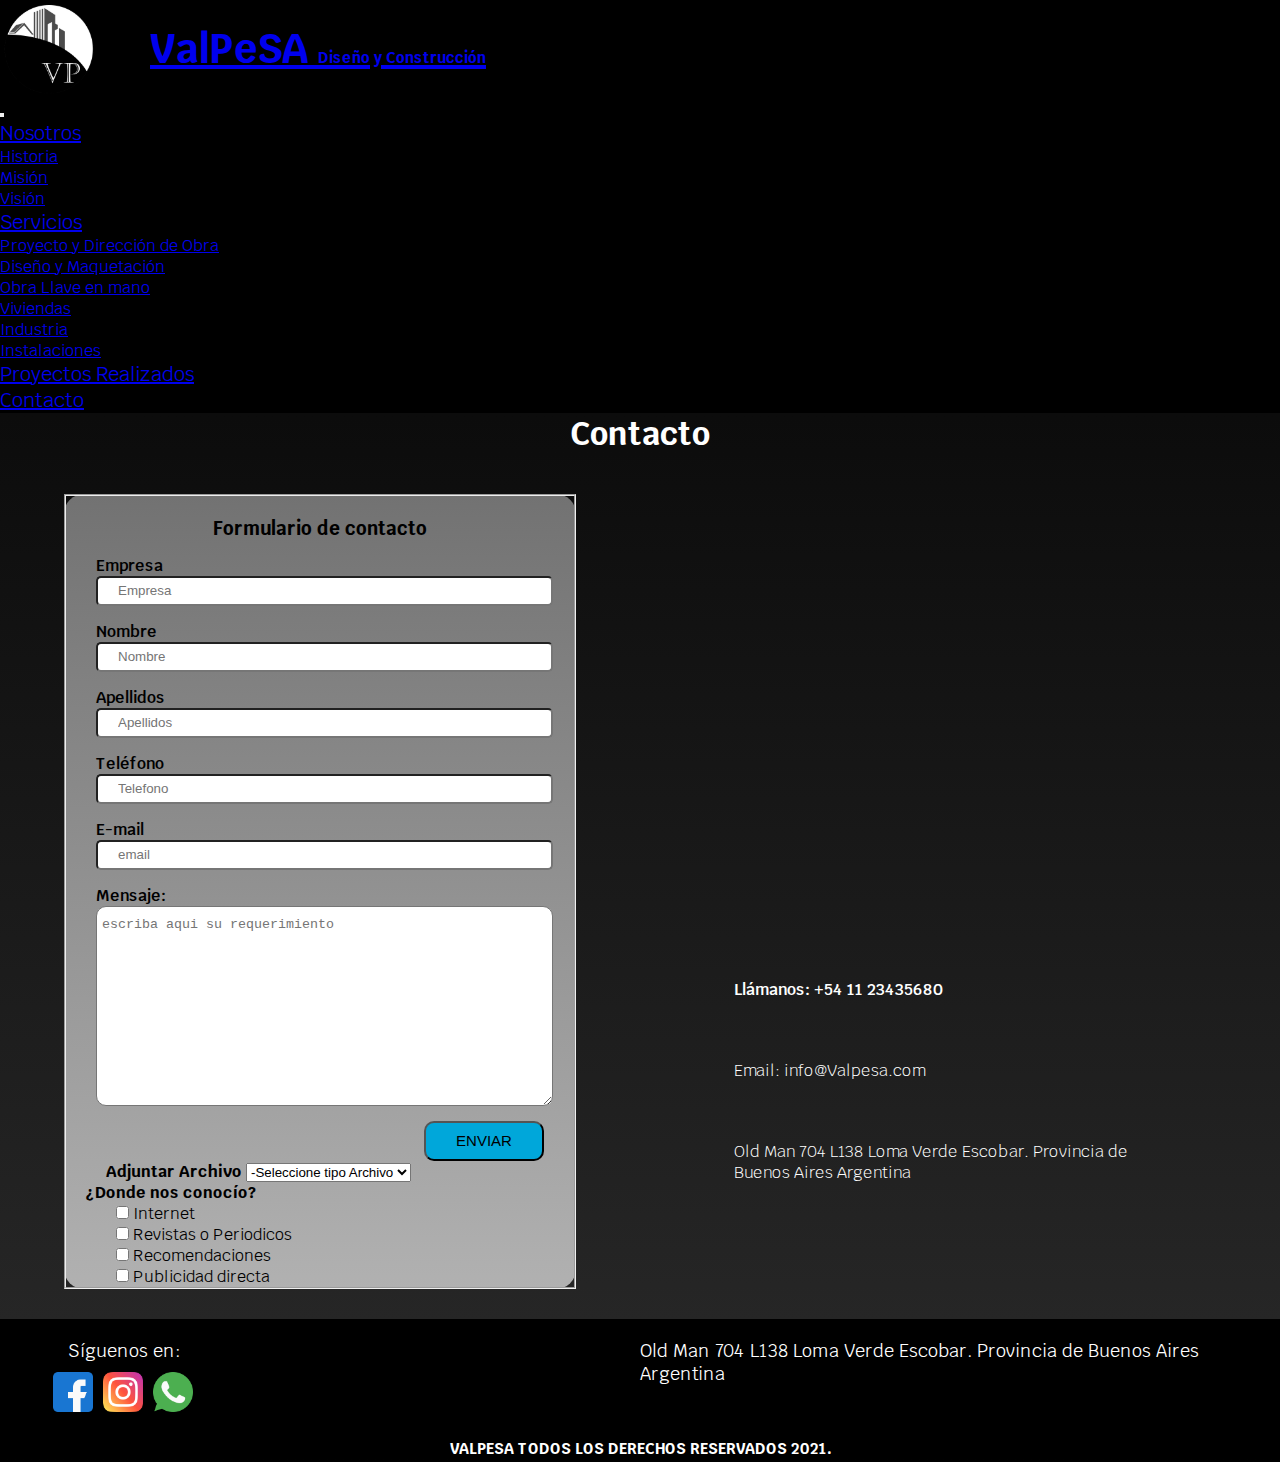
<file: Pages/contacto.html>
<!DOCTYPE html>
<html lang="es">

<head>
    <meta charset="UTF-8">
    <meta http-equiv="X-UA-Compatible" content="IE=edge">
    <meta name="viewport" content="width=device-width, initial-scale=1.0">
    <link rel="shortcut icon" href="../img/val.png">
    <title>Valpesa|Servicios</title>
    <meta name="description" content="comunicate con nosotros">
    <meta name="Keywords" content="Valpesa,contacto,email, teléfono de contacto,ubicación">
    <meta name="author" content="Valpesa">
    <meta name="copyright" content="Propietario del copyright Valpesa" />
    <meta name="ROBOTS" content="INDEX, FOLLOW">
    <meta name="ROBOTS" content="ALL">
    <meta name="language" content="Spanish">
    <meta http-equiv="Content-Language" content="Es">
    <meta name="distribution" content="Global">
    <meta name="city" content="Buenos Aires">
    <meta name="country" content="Argentina">
    <meta name="doc-type" content="Web Page">
    <meta name="revisit-after" content="30 Days">
    <meta name="title" content="Valpesa">
    <link rel="stylesheet" href="https://cdn.jsdelivr.net/npm/bootstrap@4.6.0/dist/css/bootstrap.min.css" integrity="sha384-B0vP5xmATw1+K9KRQjQERJvTumQW0nPEzvF6L/Z6nronJ3oUOFUFpCjEUQouq2+l" crossorigin="anonymous">
    <link href="https://fonts.googleapis.com/css?family=Krub:400,700" rel="stylesheet">
    <link rel="stylesheet" href="../sass/style.css">
</head>

<body>
    <nav class="navbar navbar-expand-lg navbar-dark bg-dark justify-content-between">
        <a class="navbar-brand" href="../index.html">
            <img src="../img/val.png" alt="logoValpesa">
            <div class="titulo">
                <h1>ValPeSA <span> Diseño y Construcción</span> </h1>
            </div>
        </a>
        <button class="navbar-toggler" type="button" data-toggle="collapse" data-target="#navbarNav"
            aria-controls="navbarNav" aria-expanded="false" aria-label="Toggle navigation">
            <span class="navbar-toggler-icon"></span>
        </button>
        <div class="collapse navbar-collapse" id="navbarNav">
            <ul class="navbar-nav">
                <li class="nav-item dropdown">
                    <a class="nav-link dropdown-toggle" href="#" id="navbarDropdownMenuLink" data-toggle="dropdown" aria-haspopup="true" aria-expanded="false">
                        Nosotros
                    </a>
                    <div class="dropdown-menu" aria-labelledby="navbarDropdownMenuLink">
                        <a class="dropdown-item" href="../Pages/nosotros.html">Historia</a>
                        <div class="dropdown-divider"></div>
                        <a class="dropdown-item" href="#">Misión</a>
                        <div class="dropdown-divider"></div>
                        <a class="dropdown-item" href="#">Visión</a>
                    </div>
                </li>
                <li class="nav-item dropdown">
                    <a class="nav-link dropdown-toggle" href="#" id="navbarDropdownMenuLink" data-toggle="dropdown" aria-haspopup="true" aria-expanded="false">
                        Servicios
                    </a>
                    <div class="dropdown-menu" aria-labelledby="navbarDropdownMenuLink">
                        <a class="dropdown-item" href="servicios.html#proyecto">Proyecto y Dirección de Obra</a>
                            <div class="dropdown-divider"></div>
                            <a class="dropdown-item" href="servicios.html#diseño">Diseño y Maquetación</a>
                            <div class="dropdown-divider"></div>
                            <a class="dropdown-item" href="servicios.html#obra">Obra Llave en mano</a>
                            <div class="dropdown-divider"></div>
                            <a class="dropdown-item" href="servicios.html#vivienda">Viviendas</a>
                            <div class="dropdown-divider"></div>
                            <a class="dropdown-item" href="servicios.html#industria">Industria</a>
                            <div class="dropdown-divider"></div>
                            <a class="dropdown-item" href="servicios.html#instalaciones">Instalaciones</a>
                    </div>
                </li>
                <li class="nav-item">
                    <a class="nav-link" href="../Pages/proyectos.html">Proyectos Realizados</a>
                </li>
                <li class="nav-item">
                    <a class="nav-link" href="./contacto.html">Contacto</a>
                </li>
            </ul>
        </div>
    </nav>
    <header class="encabezado">
        <h1 class="encabezado__titulo"> Contacto </h1>
    </header>
        <div class="contenedor__contacto">
        <div class="contenido">
            <form action="" method="POST" enctype="application/x-www-form-urlencoded">
                <fieldset>
                    <h3> Formulario de contacto</h3>
                    <div class="contenido__etiqueta">
                        <label for="empresa">Empresa</label>
                        <input type="text"name="empresa" placeholder="Empresa"required>
                    </div> 
                    <div class="contenido__etiqueta">
                        <label for="nombre">Nombre</label>
                        <input type="text"name="nombre" placeholder="Nombre" required> 
                    </div> 
                    <div class="contenido__etiqueta">
                        <label for="apellido">Apellidos</label>
                        <input type="text"name="apellido" placeholder="Apellidos" required>
                    </div> 
                    <div class="contenido__etiqueta">
                        <label for="telefono">Teléfono</label>
                        <input type="tel"name="telefono"placeholder="Telefono" required> 
                    </div> 
                    <div class="contenido__etiqueta">
                        <label for="email">E-mail</label>
                        <input type="email"name="email" placeholder="email"required>
                    </div> 
                    <div class="contenido__etiqueta">
                        <label for="mensaje">Mensaje:</label>
                        <textarea name="mensaje" id="" cols="30" rows="10"placeholder="escriba aqui su requerimiento"></textarea>
                    </div>
                    <div class="contenido__boton">
                        <label for="enviar"></label>
                        <input type="submit" value="Enviar">
                        <label for="enviar"></label>
                    </div>
                    
                    <div class="contenido__lista"> 
                        <label for="archivo">Adjuntar Archivo</label>
                        <select name="archivo" id="">
                            <option value="1">-Seleccione tipo Archivo</option>
                            <option value="2">Archivo .DWG</option>
                            <option value="3">Archivo .PDF</option>
                            <option value="4">Archivo .Parasolid</option>
                        </select>
                    </div>
                    
                    <h4 >¿Donde nos conocío?</h4>
                    <div class="contenido__check" >
                        <div> 
                            <input type="checkbox" name="internet" value="1"> 
                            <label for="internet">Internet</label>
                        </div> 
                        <div> 
                            <input type="checkbox" name="rev" value="2"> 
                            <label for="revi">Revistas o Periodicos</label>
                        </div>
                        <div> 
                            <input type="checkbox" name="reco" value="3"> 
                            <label for="reco">Recomendaciones</label>
                        </div>
                        <div> 
                            <input type="checkbox" name="publi" value="1">
                            <label for="publi">Publicidad directa</label>
                        </div>
                    </div>
                    
                </fieldset>
                
            </form>
        </div>
        <div class="contenido">
            <iframe src="https://www.google.com/maps/embed?pb=!1m18!1m12!1m3!1d3294.268064021431!2d-58.85265138459947!3d-34.34365515129142!2m3!1f0!2f0!3f0!3m2!1i1024!2i768!4f13.1!3m3!1m2!1s0x95bb6332b2256453%3A0x996212a42343a068!2sOld%20Man%20704%2C%20Bel%C3%A9n%20de%20Escobar%2C%20Provincia%20de%20Buenos%20Aires!5e0!3m2!1ses!2sar!4v1622150054338!5m2!1ses!2sar" width="600" height="450" style="border:0;" allowfullscreen="" loading="lazy"></iframe>
            <h4 class="contenido__add contenido__add--enf"> Llámanos: +54 11 23435680</h4>
            <h4 class="contenido__add">Email: info@Valpesa.com</h4> 
            <h4 class="contenido__add">Old Man 704 L138 Loma Verde Escobar. Provincia de  Buenos Aires Argentina</h4>

        </div>

        <footer class="contenido__pie">
            <div class="contenido__pie--span">
                <span >Síguenos en: </span> 
                <div class="contenido__pie--redes">
                    <ul>
                        <li><a href="#" class="face"> <img src="/img/facebook.png" alt="icono-face"></a></li>
                        <li><a href="#" class="inst"><img src="/img/instagram.png" alt="icono-inst"></a></li>
                        <li><a href="#" class="whatsapp"><img src="/img/whatsapp.png" alt="icono-whatsapp"></a></li>
                    </ul>
                </div>
            </div>
            <div class="contenido__pie--dire">
            <span class="contenido__pie--span">Old Man 704 L138 Loma Verde Escobar. Provincia de  Buenos Aires Argentina</span>
            </div>
            <h6 class="contenido__pie--all">Valpesa Todos los derechos reservados 2021.</h6>
        </footer> 
    <script src="https://code.jquery.com/jquery-3.5.1.slim.min.js" integrity="sha384-DfXdz2htPH0lsSSs5nCTpuj/zy4C+OGpamoFVy38MVBnE+IbbVYUew+OrCXaRkfj" crossorigin="anonymous"></script>
    <script src="https://cdn.jsdelivr.net/npm/bootstrap@4.6.0/dist/js/bootstrap.bundle.min.js" integrity="sha384-Piv4xVNRyMGpqkS2by6br4gNJ7DXjqk09RmUpJ8jgGtD7zP9yug3goQfGII0yAns" crossorigin="anonymous"></script>
</body>

</html>
</file>
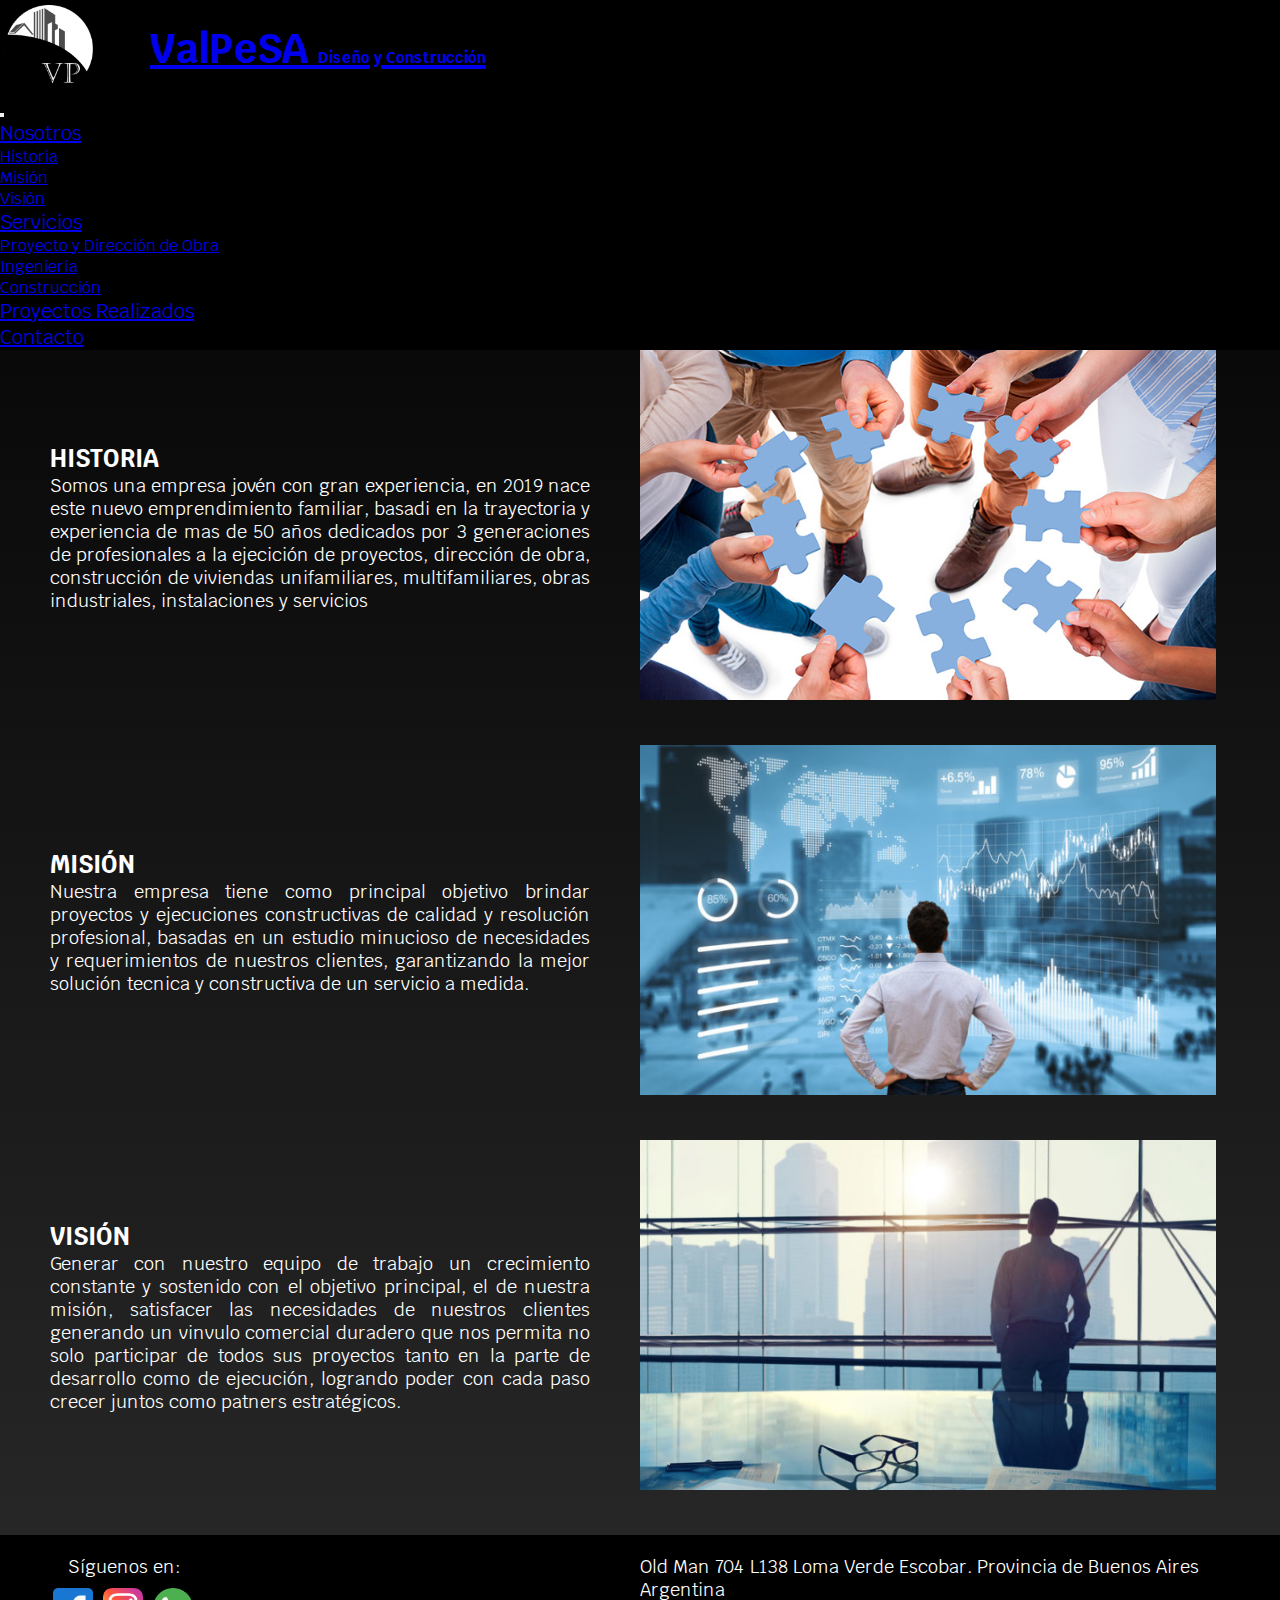
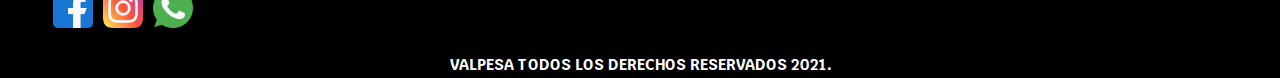
<file: Pages/nosotros.html>
<!DOCTYPE html>
<html lang="es">
<head>
    <meta charset="UTF-8">
    <meta http-equiv="X-UA-Compatible" content="IE=edge">
    <meta name="viewport" content="width=device-width, initial-scale=1.0">
    <link rel="shortcut icon" href="../img/val.png">
    <title>Valpesa|Nosotros</title>
    <meta name="description" content="comunicate con nosotros">
    <meta name="Keywords" content="Valpesa,contacto,email, teléfono de contacto,ubicación">
    <meta name="author" content="Valpesa">
    <meta name="copyright" content="Propietario del copyright Valpesa" />
    <meta name="ROBOTS" content="INDEX, FOLLOW">
    <meta name="ROBOTS" content="ALL">
    <meta name="language" content="Spanish">
    <meta http-equiv="Content-Language" content="Es">
    <meta name="distribution" content="Global">
    <meta name="city" content="Buenos Aires">
    <meta name="country" content="Argentina">
    <meta name="doc-type" content="Web Page">
    <meta name="revisit-after" content="30 Days">
    <meta name="title" content="Valpesa">
    <link rel="stylesheet" href="https://cdn.jsdelivr.net/npm/bootstrap@4.6.0/dist/css/bootstrap.min.css" integrity="sha384-B0vP5xmATw1+K9KRQjQERJvTumQW0nPEzvF6L/Z6nronJ3oUOFUFpCjEUQouq2+l" crossorigin="anonymous">
    <link href="https://fonts.googleapis.com/css?family=Krub:400,700" rel="stylesheet">
    <link rel="stylesheet" href="../sass/style.css">
</head>
    <body> 
        <nav class="navbar navbar-expand-lg navbar-dark bg-dark justify-content-between">
            <a class="navbar-brand" href="../index.html">
                <img src="../img/val.png" alt="logoValpesa">
                <div class="titulo">
                    <h1>ValPeSA <span> Diseño y Construcción</span> </h1>
                </div>
            </a>
            <button class="navbar-toggler" type="button" data-toggle="collapse" data-target="#navbarNav"
                aria-controls="navbarNav" aria-expanded="false" aria-label="Toggle navigation">
                <span class="navbar-toggler-icon"></span>
            </button>
            <div class="collapse navbar-collapse" id="navbarNav">
                <ul class="navbar-nav">
                    <li class="nav-item dropdown">
                        <a class="nav-link dropdown-toggle" href="#" id="navbarDropdownMenuLink" data-toggle="dropdown" aria-haspopup="true" aria-expanded="false">
                            Nosotros
                        </a>
                        <div class="dropdown-menu" aria-labelledby="navbarDropdownMenuLink">
                            <a class="dropdown-item" href="nosotros.html">Historia</a>
                            <div class="dropdown-divider"></div>
                            <a class="dropdown-item" href="#">Misión</a>
                            <div class="dropdown-divider"></div>
                            <a class="dropdown-item" href="#">Visión</a>
                        </div>
                    </li>
                    <li class="nav-item dropdown">
                        <a class="nav-link dropdown-toggle" href="#" id="navbarDropdownMenuLink" data-toggle="dropdown" aria-haspopup="true" aria-expanded="false">
                            Servicios
                        </a>
                        <div class="dropdown-menu" aria-labelledby="navbarDropdownMenuLink">
                            <a class="dropdown-item" href="servicios.html">Proyecto y Dirección de Obra</a>
                            <div class="dropdown-divider"></div>
                            <a class="dropdown-item" href="servicios.html">Ingeniería</a>
                            <div class="dropdown-divider"></div>
                            <a class="dropdown-item" href="#">Construcción</a>
                        </div>
                    </li>
                    <li class="nav-item">
                        <a class="nav-link" href="proyectos.html">Proyectos Realizados</a>
                    </li>
                    <li class="nav-item">
                        <a class="nav-link" href="contacto.html">Contacto</a>
                    </li>
                </ul>
            </div>
        </nav>

        <section> 
            <div class="nosotros" id="historia"> 
                <div class="nosotros__texto"> 
                    <h2> Historia </h2>
                    <p class="nosotros__texto-p">Somos una empresa jovén con gran experiencia, en 2019 nace este nuevo emprendimiento familiar, basadi en la trayectoria y experiencia de mas de 50 años dedicados por 3 generaciones de profesionales a la ejecición de proyectos, dirección de obra, construcción de viviendas unifamiliares, multifamiliares, obras industriales, instalaciones y servicios</p>
                </div>
                <div class="nosotros__img"> 
                    <img src="../img/nos.jpeg" alt="Historia"> 
                </div>
            </div>

            <div class="nosotros" id="mision">
                <div class="nosotros__texto"> 
                    <h2> Misión </h2>
                    <p class="nosotros__texto-p">Nuestra empresa tiene como principal objetivo brindar proyectos y ejecuciones constructivas de calidad y resolución profesional, basadas en un estudio minucioso de necesidades y requerimientos de nuestros clientes, garantizando la mejor solución tecnica y constructiva de un servicio a medida.</p>
                </div>
                <div class="nosotros__img"> 
                    <img src="../img/vis.jpeg" alt="Mision">
                </div>
            <br>
            </div>
            <div class="nosotros" id="vision"> 
                <div class="nosotros__texto"> 
                    <h2> Visión </h2>
                    <p class=" nosotros__texto-p"> Generar con nuestro equipo de trabajo un crecimiento constante y sostenido con el objetivo principal, el de nuestra misión, satisfacer las necesidades de nuestros clientes generando un vinvulo comercial duradero que nos permita no solo participar de todos sus proyectos tanto en la parte de desarrollo como de ejecución, logrando poder con cada paso crecer juntos como patners estratégicos.</p>
                </div>
                <div class="nosotros__img"> 
                    <img id="right" src="../img/mis.jpeg"  alt="Vision">
                    
                </div>
            </div> 
        </section>
                
        <footer class="contenido__pie">
            <div class="contenido__pie--span">
                <span >Síguenos en: </span> 
                <div class="contenido__pie--redes">
                    <ul>
                        <li><a href="#" class="face"> <img src="/img/facebook.png" alt="icono-face"></a></li>
                        <li><a href="#" class="inst"><img src="/img/instagram.png" alt="icono-inst"></a></li>
                        <li><a href="#" class="whatsapp"><img src="/img/whatsapp.png" alt="icono-whatsapp"></a></li>
                    </ul>
                </div>
            </div>
            <div class="contenido__pie--dire">
            <span class="contenido__pie--span">Old Man 704 L138 Loma Verde Escobar. Provincia de  Buenos Aires Argentina</span>
            </div>
            
           <h6 class="contenido__pie--all">Valpesa Todos los derechos reservados 2021.</h6>
        </footer>  

        <script src="https://code.jquery.com/jquery-3.5.1.slim.min.js" integrity="sha384-DfXdz2htPH0lsSSs5nCTpuj/zy4C+OGpamoFVy38MVBnE+IbbVYUew+OrCXaRkfj" crossorigin="anonymous"></script>
        <script src="https://cdn.jsdelivr.net/npm/bootstrap@4.6.0/dist/js/bootstrap.bundle.min.js" integrity="sha384-Piv4xVNRyMGpqkS2by6br4gNJ7DXjqk09RmUpJ8jgGtD7zP9yug3goQfGII0yAns" crossorigin="anonymous"></script>

    </body>

    
</html>
</file>
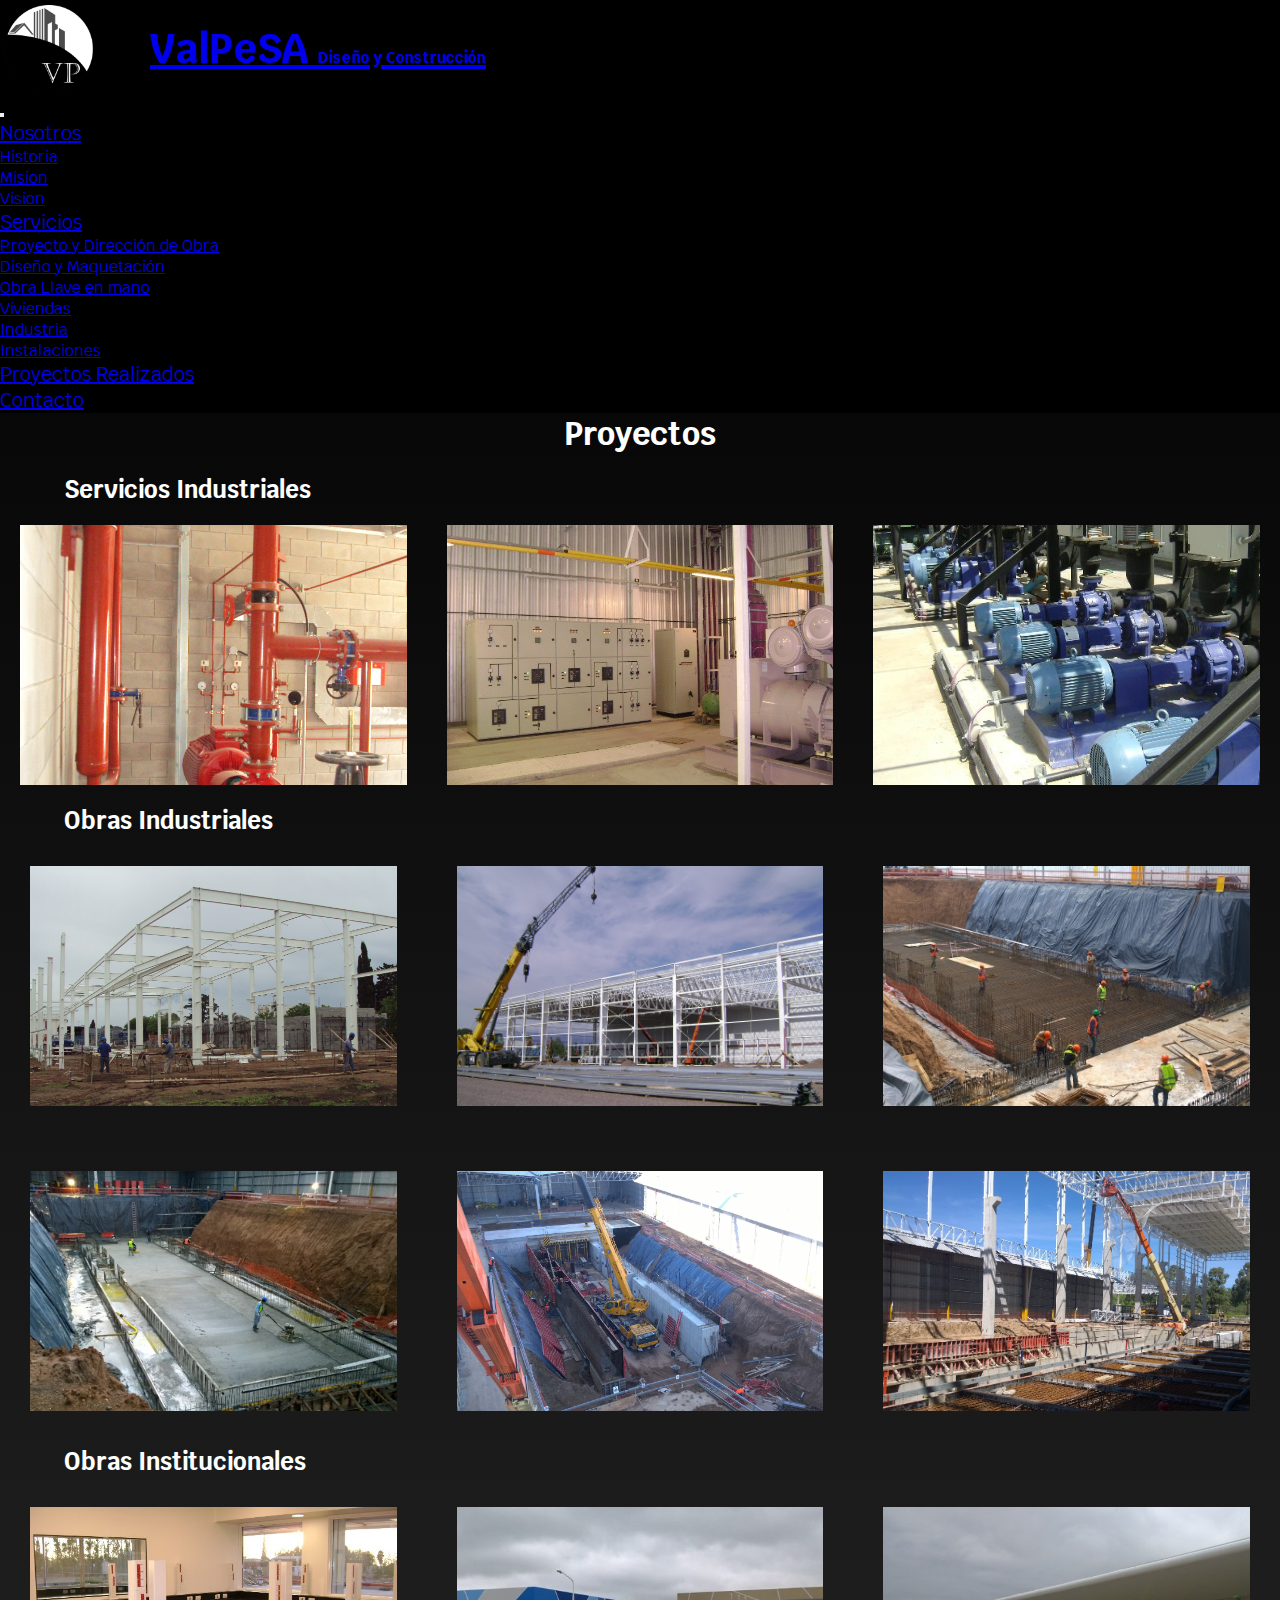
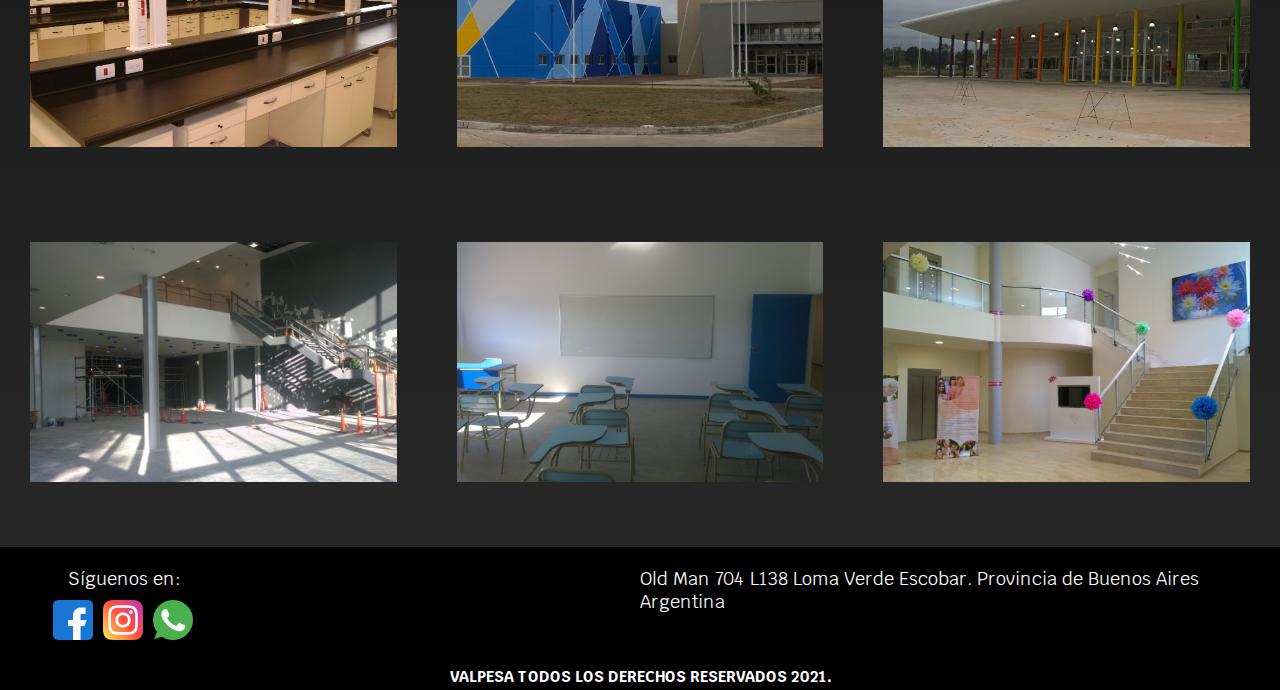
<file: Pages/proyectos.html>
<!DOCTYPE html>
<html lang="es">
<head>
    <meta charset="UTF-8">
    <meta http-equiv="X-UA-Compatible" content="IE=edge">
    <meta name="viewport" content="width=device-width, initial-scale=1.0">
    <link rel="shortcut icon" href="../img/val.png">
    <title>Valpesa|Proyectos</title>
    <meta name="description" content="obras industriales, obras institucionales, viviendas unifamiliares">
    <meta name="Keywords" content="Valpesa,proyectos,industria,vivienda,obras">
    <meta name="author" content="Valpesa">
    <meta name="copyright" content="Propietario del copyright Valpesa" />
    <meta name="ROBOTS" content="INDEX, FOLLOW">
    <meta name="ROBOTS" content="ALL">
    <meta name="language" content="Spanish">
    <meta http-equiv="Content-Language" content="Es">
    <meta name="distribution" content="Global">
    <meta name="city" content="Buenos Aires">
    <meta name="country" content="Argentina">
    <meta name="doc-type" content="Web Page">
    <meta name="revisit-after" content="30 Days">
    <meta name="title" content="Valpesa">
    <link rel="stylesheet" href="https://cdn.jsdelivr.net/npm/bootstrap@4.6.0/dist/css/bootstrap.min.css" integrity="sha384-B0vP5xmATw1+K9KRQjQERJvTumQW0nPEzvF6L/Z6nronJ3oUOFUFpCjEUQouq2+l" crossorigin="anonymous">
    <link href="https://fonts.googleapis.com/css?family=Krub:400,700" rel="stylesheet">
    <link rel="stylesheet" href="../sass/style.css">
</head>
    
    <body>
        <nav class="navbar navbar-expand-lg navbar-dark bg-dark justify-content-between">
            <a class="navbar-brand" href="../index.html">
                <img src="../img/val.png" alt="logoValpesa">
                <div class="titulo">
                    <h1>ValPeSA <span> Diseño y Construcción</span> </h1>
                </div>
            </a>
            <button class="navbar-toggler" type="button" data-toggle="collapse" data-target="#navbarNav"
                aria-controls="navbarNav" aria-expanded="false" aria-label="Toggle navigation">
                <span class="navbar-toggler-icon"></span>
            </button>
            <div class="collapse navbar-collapse" id="navbarNav">
                <ul class="navbar-nav">
                    <li class="nav-item dropdown">
                        <a class="nav-link dropdown-toggle" href="#" id="navbarDropdownMenuLink" data-toggle="dropdown" aria-haspopup="true" aria-expanded="false">
                            Nosotros
                        </a>
                        <div class="dropdown-menu" aria-labelledby="navbarDropdownMenuLink">
                            <a class="dropdown-item" href="../Pages/nosotros.html">Historia</a>
                            <div class="dropdown-divider"></div>
                            <a class="dropdown-item" href="#">Mision</a>
                            <div class="dropdown-divider"></div>
                            <a class="dropdown-item" href="#">Vision</a>
                        </div>
                    </li>
                    <li class="nav-item dropdown">
                        <a class="nav-link dropdown-toggle" href="#" id="navbarDropdownMenuLink" data-toggle="dropdown" aria-haspopup="true" aria-expanded="false">
                            Servicios
                        </a>
                        <div class="dropdown-menu" aria-labelledby="navbarDropdownMenuLink">
                            <a class="dropdown-item" href="servicios.html#proyecto">Proyecto y Dirección de Obra</a>
                            <div class="dropdown-divider"></div>
                            <a class="dropdown-item" href="servicios.html#diseño">Diseño y Maquetación</a>
                            <div class="dropdown-divider"></div>
                            <a class="dropdown-item" href="servicios.html#obra">Obra Llave en mano</a>
                            <div class="dropdown-divider"></div>
                            <a class="dropdown-item" href="servicios.html#vivienda">Viviendas</a>
                            <div class="dropdown-divider"></div>
                            <a class="dropdown-item" href="servicios.html#industria">Industria</a>
                            <div class="dropdown-divider"></div>
                            <a class="dropdown-item" href="servicios.html#instalaciones">Instalaciones</a>
                        </div>
                    </li>
                    <li class="nav-item">
                        <a class="nav-link" href="../Pages/proyectos.html">Proyectos Realizados</a>
                    </li>
                    <li class="nav-item">
                        <a class="nav-link" href="./contacto.html">Contacto</a>
                    </li>
                </ul>
            </div>
        </nav>

        <h1 class="titulo__prin""> Proyectos </h1>

        <h2 class="titulo__regu"> Servicios Industriales </h2>
        <div class="servIndu">
            <div class="serImg">
                <img src="../img/ServiciosIndu/DSC00659 (2).JPG" alt="Servicios1">
            </div>
            <div class="serImg" >
                <img src="../img/ServiciosIndu/DSC05044 (2).JPG" alt="ServiciosImg2">
             </div>
            <div class="serImg">
                <img src="../img/ServiciosIndu/raffo 26-11-08 043 (2).jpg" alt="Servicios3">
            </div>
        </div>
        <h2 class="titulo__regu"> Obras Industriales </h2>
        <div class="obrasInd">
            <div class="serImg">
                <img src="../img/ObrasIndu/DSC00489 (2).JPG" alt="Obras1">
            </div>
            <div class="serImg">
               <img src="../img/ObrasIndu/produccion3 (2).JPG" alt="Obras2">
             </div>
            <div class="serImg">
                <img src="../img/ObrasIndu/WP_20140502_003 (2).jpg" alt="Obras3">
            </div>
            <div class="serImg">
                <img src="../img/ObrasIndu/WP_20140513_001 (2).jpg" alt="Obras4">
            </div>
            <div class="serImg">
                <img src="../img/ObrasIndu/WP_20140718_004 (2).jpg" alt="Obras5">
            </div>
            <div class="serImg">
                <img src="../img/ObrasIndu/WP_20140926_010 (2).jpg" alt="Obras6">
            </div>
        </div>
        <h2 class="titulo__regu"> Obras Institucionales </h2>
        <div class="obrasInt">
            <div class="serImg">
                <img src="../img/ObrasInsti/DSC05220 (2).JPG" alt="Obras1">
            </div>
            <div class="serImg">
               <img src="../img/ObrasInsti/WP_20151002_003 1 (2).jpg" alt="Obras2">
             </div>
            <div class="serImg">
                <img src="../img/ObrasInsti/WP_20151002_008 (2).jpg" alt="Obras3">
            </div>
            <div class="serImg">
                <img src="../img/ObrasInsti/WP_20151014_004 (2).jpg" alt="Obras4">
            </div>
            <div class="serImg">
                <img src="../img/ObrasInsti/WP_20160330_014.jpg" alt="Obras5">
            </div>
            <div class="serImg">
                <img src="../img/ObrasInsti/WP_20161029_002.jpg" alt="Obras6">
            </div>
        </div>

        
    
        <footer class="contenido__pie">
            <div class="contenido__pie--span">
                <span >Síguenos en: </span> 
                <div class="contenido__pie--redes">
                    <ul>
                        <li><a href="#" class="face"> <img src="/img/facebook.png" alt="icono-face"></a></li>
                        <li><a href="#" class="inst"><img src="/img/instagram.png" alt="icono-inst"></a></li>
                        <li><a href="#" class="whatsapp"><img src="/img/whatsapp.png" alt="icono-whatsapp"></a></li>
                    </ul>
                </div>
            </div>
            <div class="contenido__pie--dire">
            <span class="contenido__pie--span">Old Man 704 L138 Loma Verde Escobar. Provincia de  Buenos Aires Argentina</span>
            </div>
            
           <h6 class="contenido__pie--all">Valpesa Todos los derechos reservados 2021.</h6>
        </footer> 
        <script src="https://code.jquery.com/jquery-3.5.1.slim.min.js" integrity="sha384-DfXdz2htPH0lsSSs5nCTpuj/zy4C+OGpamoFVy38MVBnE+IbbVYUew+OrCXaRkfj" crossorigin="anonymous"></script>
        <script src="https://cdn.jsdelivr.net/npm/bootstrap@4.6.0/dist/js/bootstrap.bundle.min.js" integrity="sha384-Piv4xVNRyMGpqkS2by6br4gNJ7DXjqk09RmUpJ8jgGtD7zP9yug3goQfGII0yAns" crossorigin="anonymous"></script>

    </body>

    
</html>
</file>
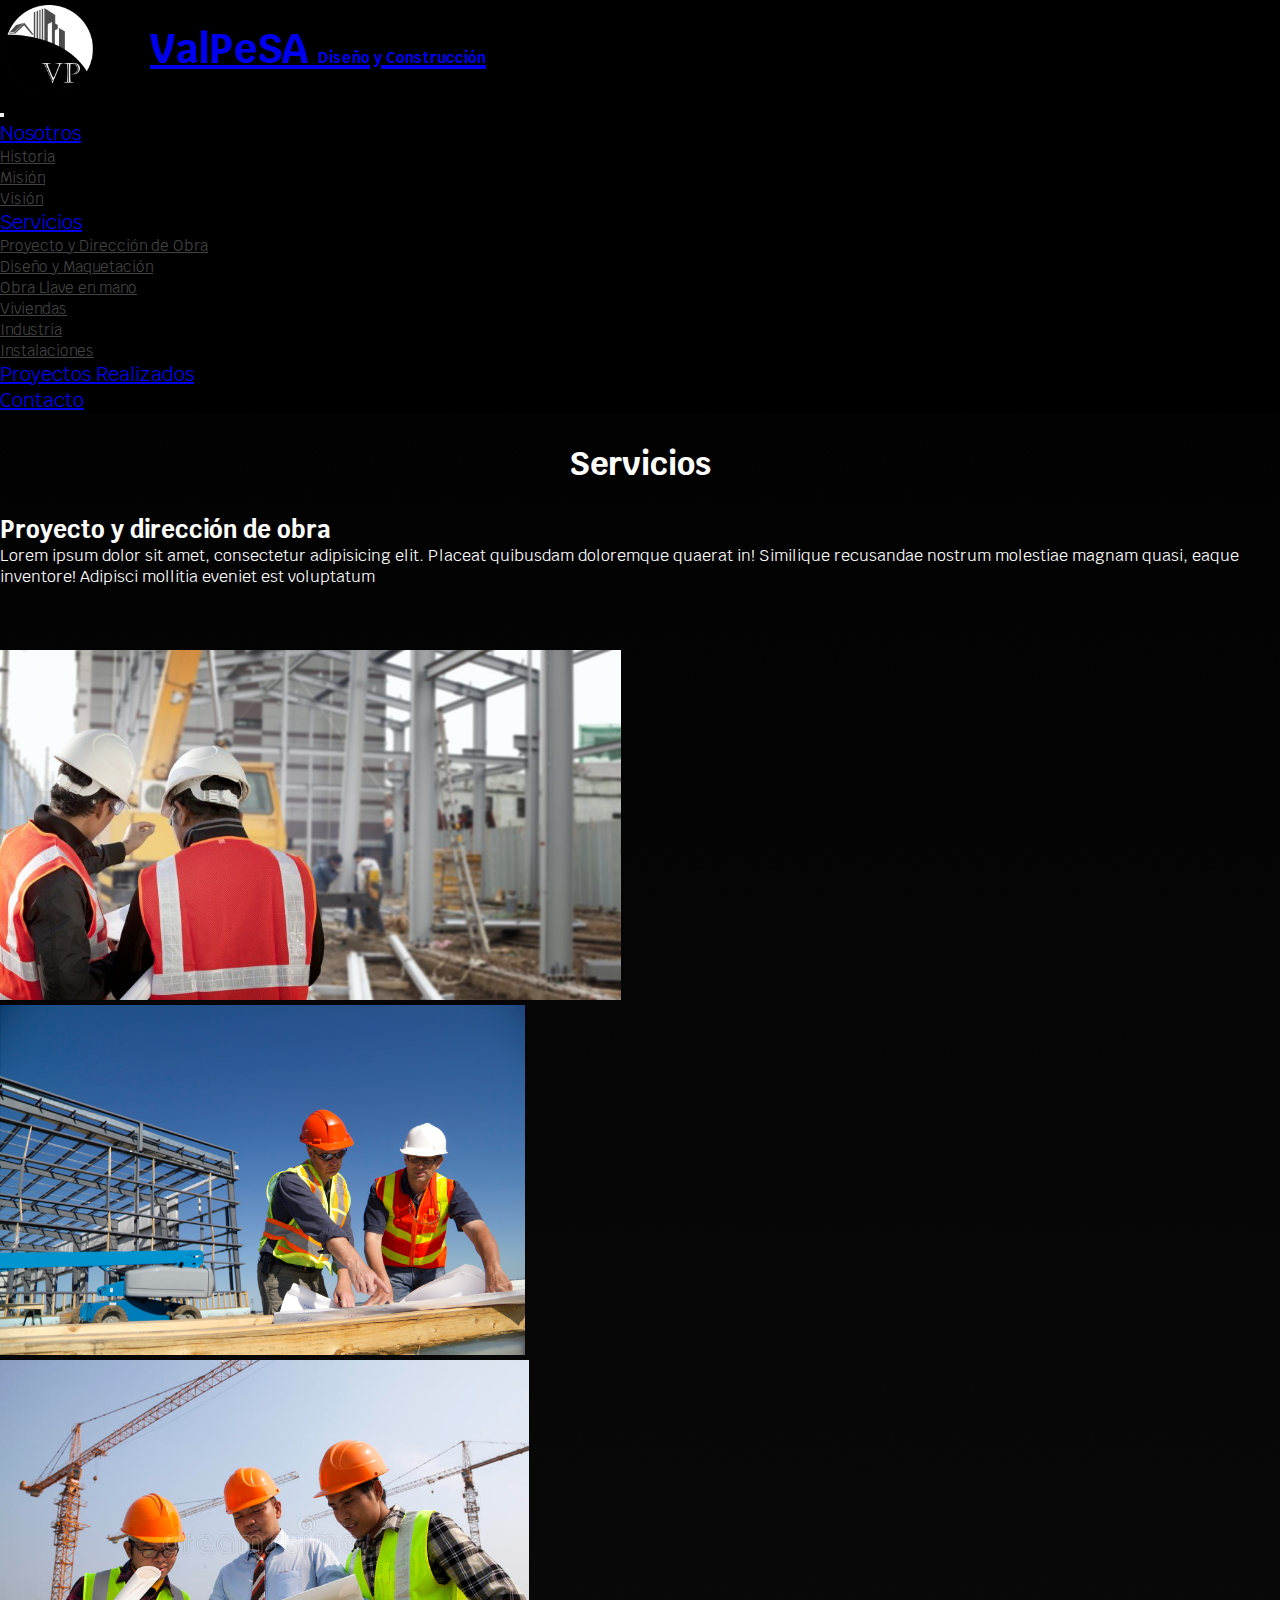
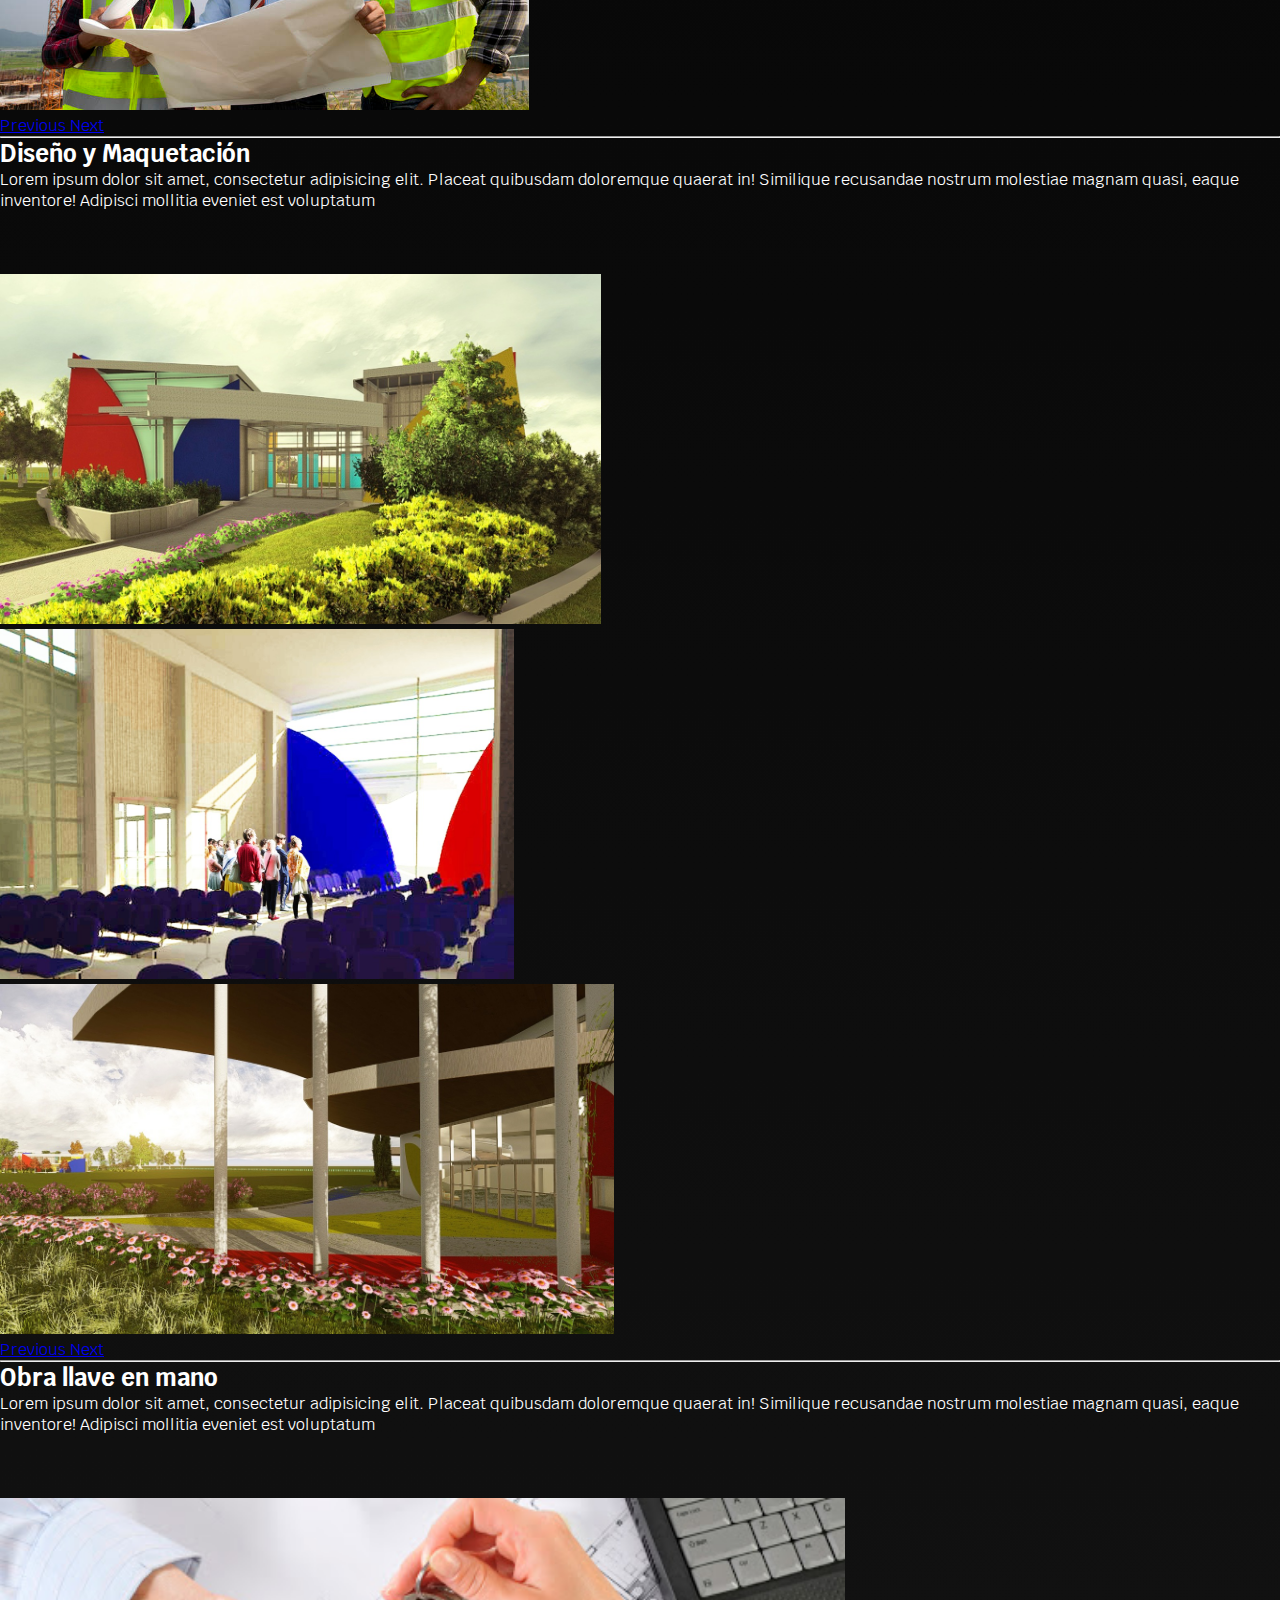
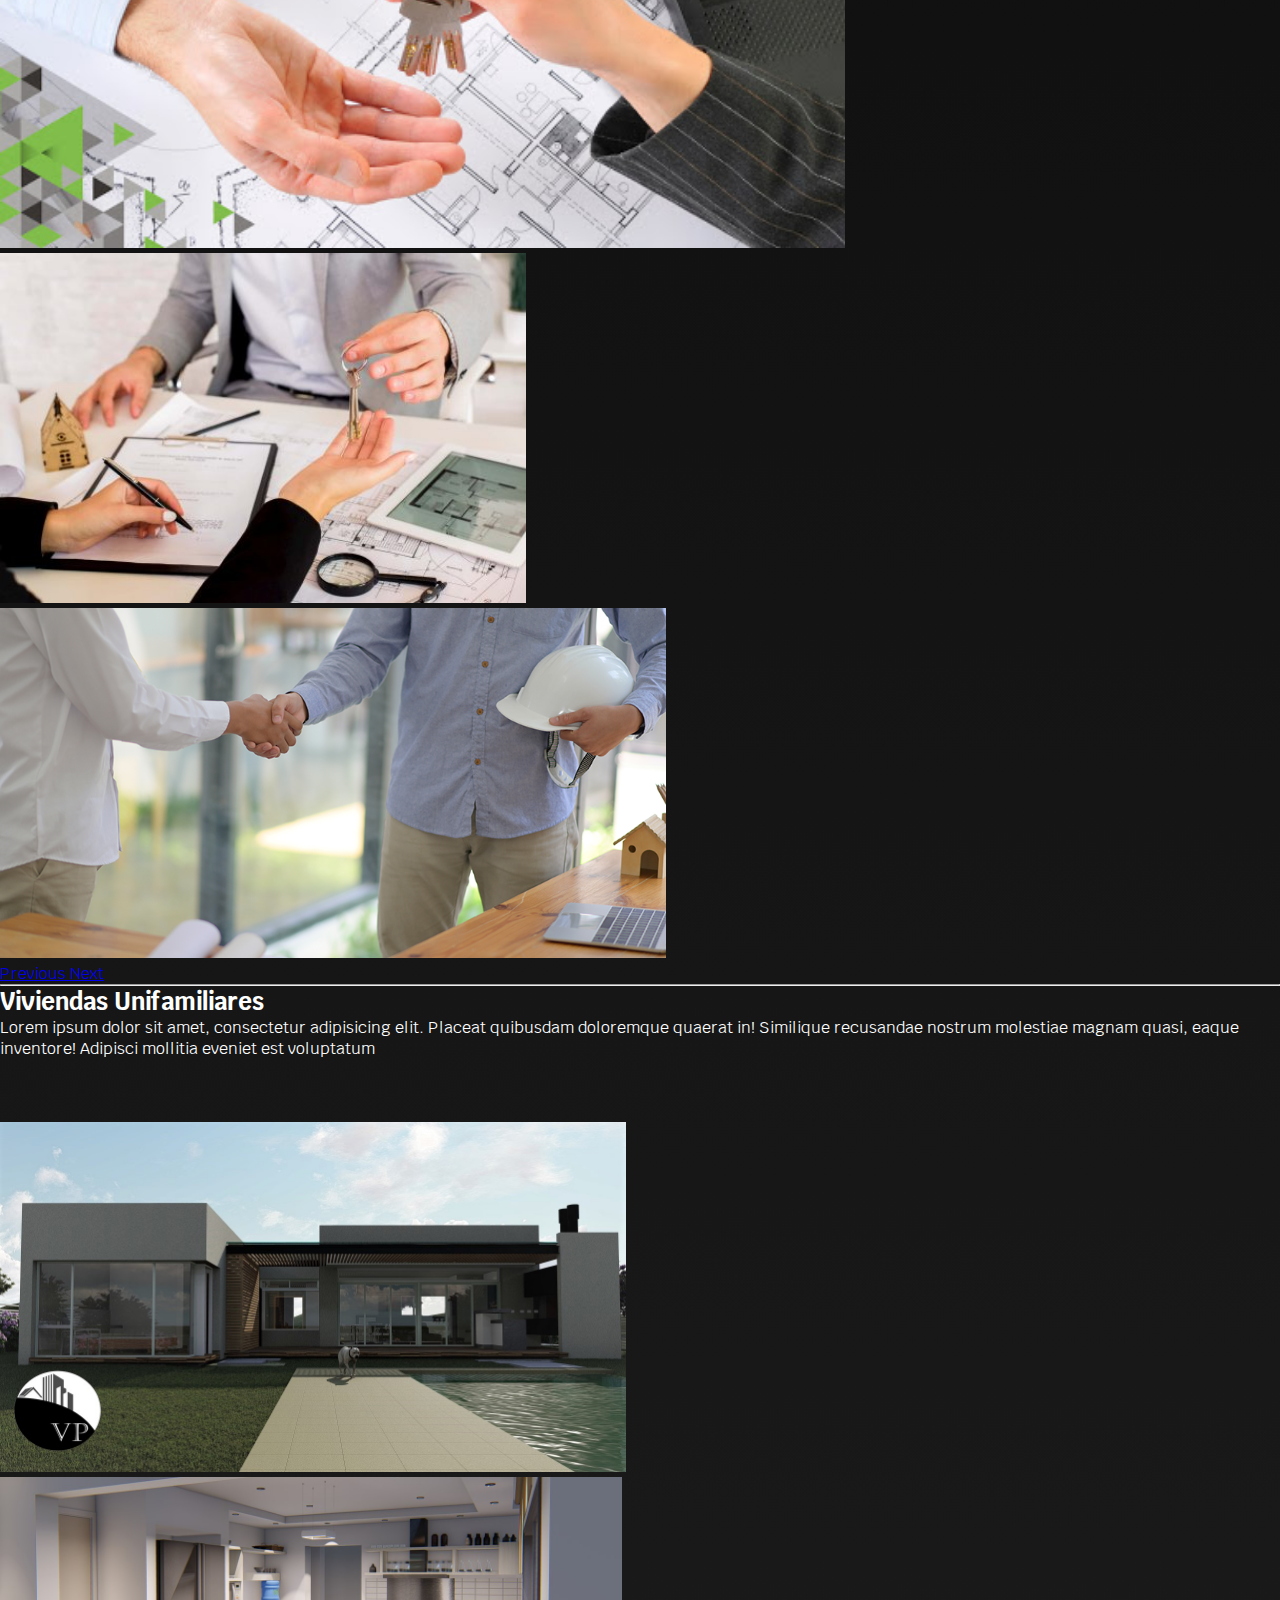
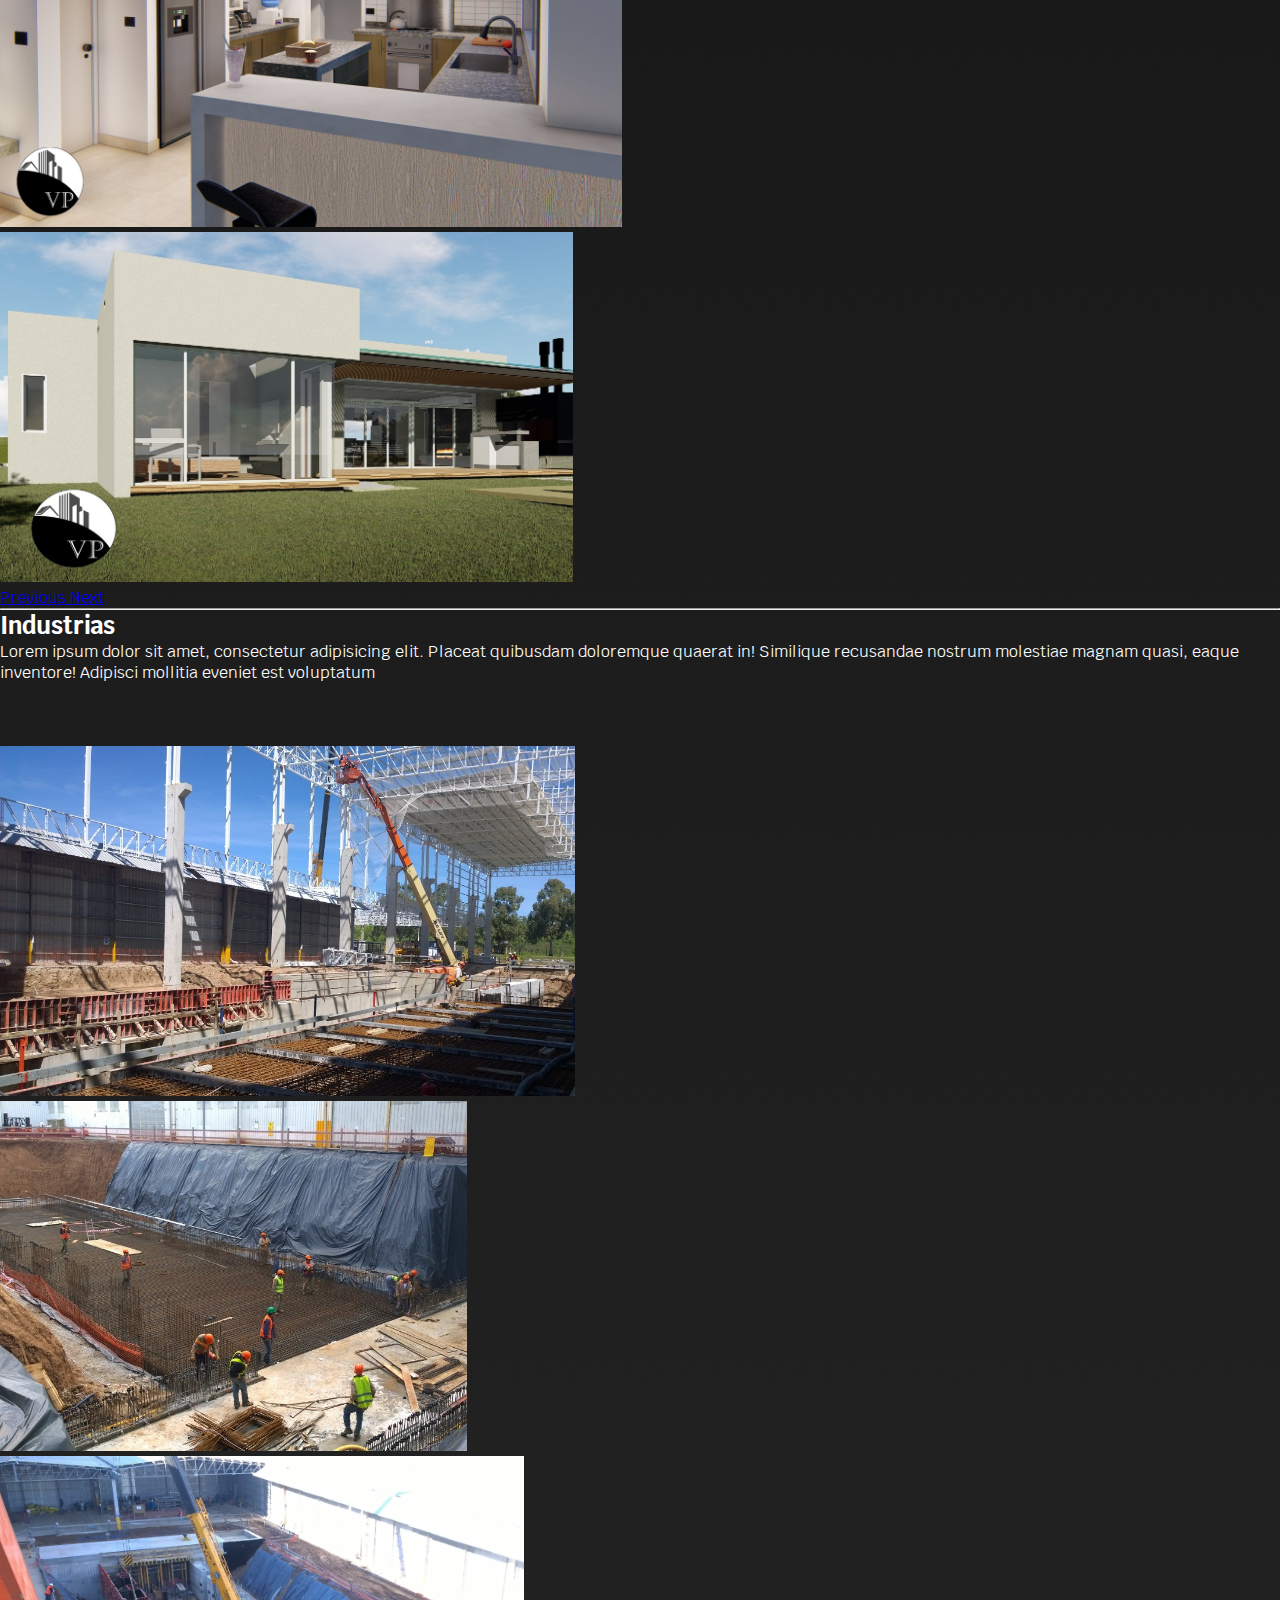
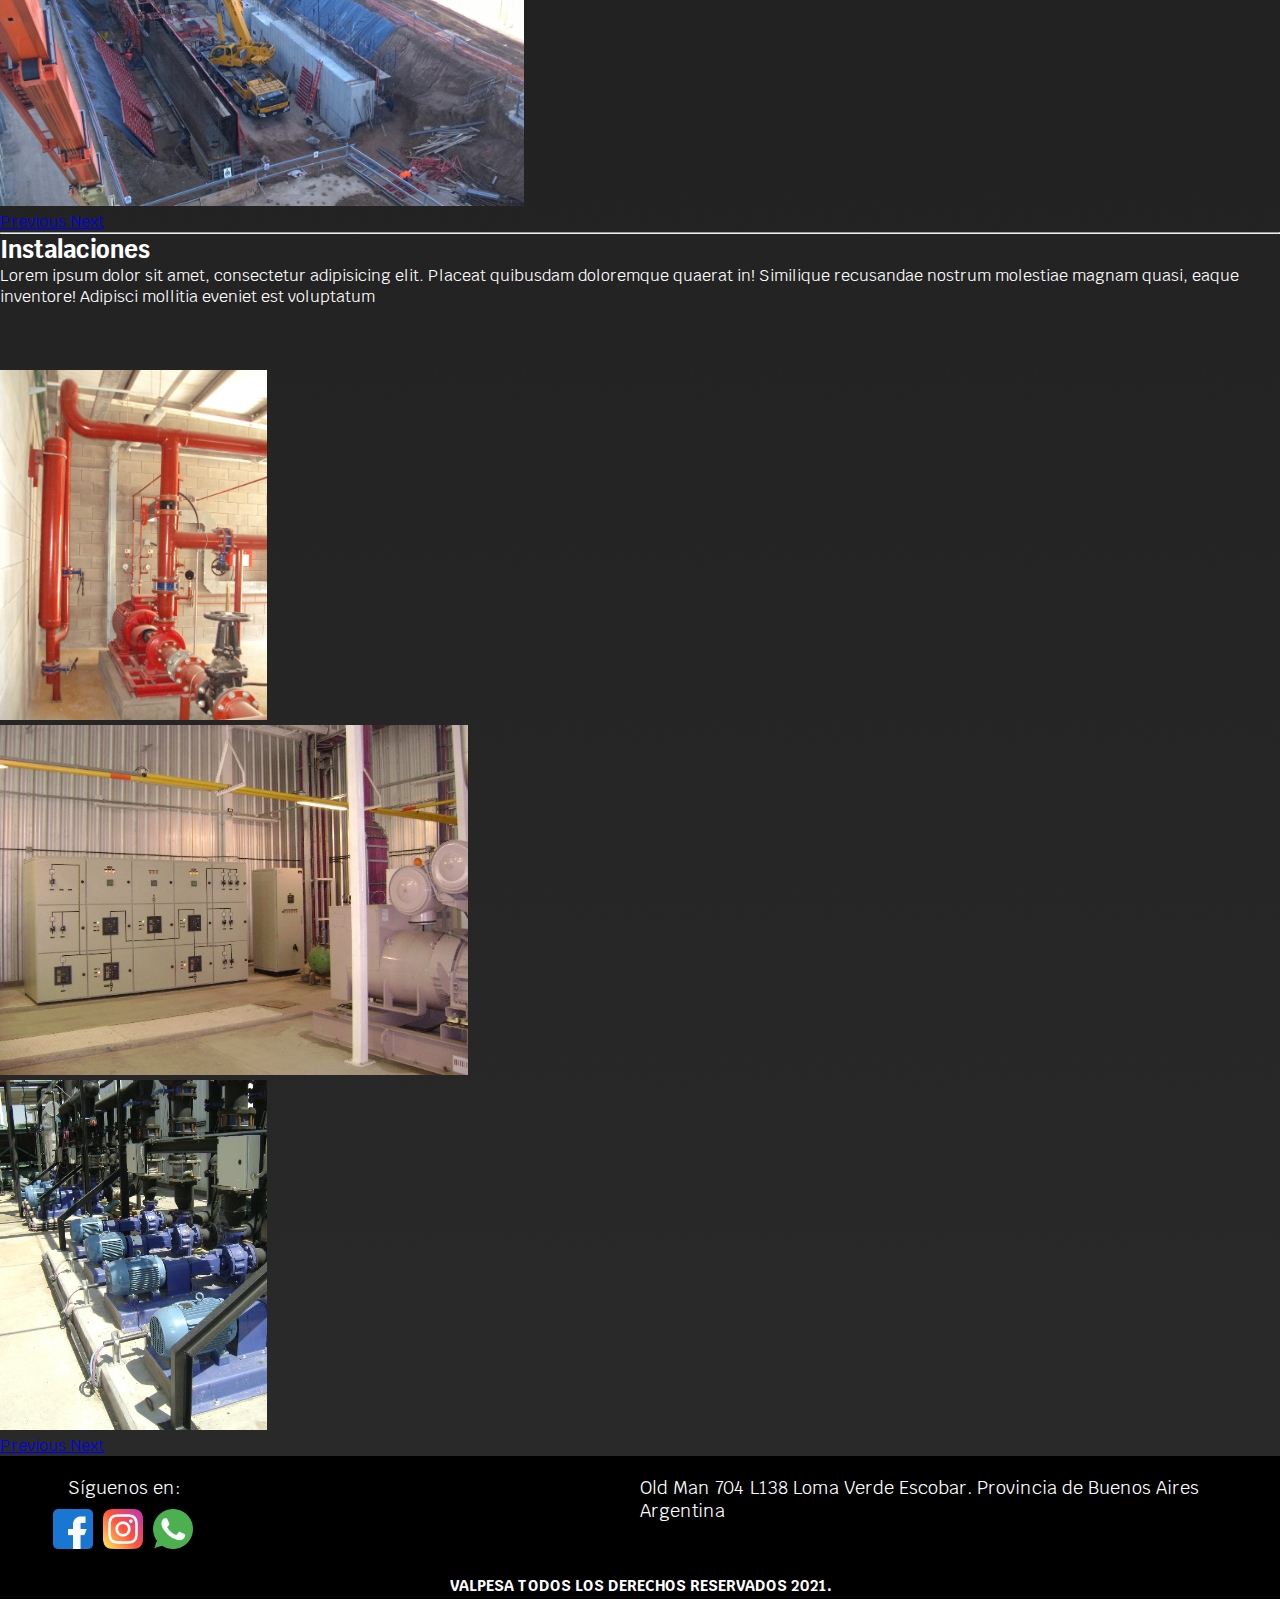
<file: Pages/servicios.html>
<!DOCTYPE html>
<html lang="es">
<head>
    <meta charset="UTF-8">
    <meta http-equiv="X-UA-Compatible" content="IE=edge">
    <meta name="viewport" content="width=device-width, initial-scale=1.0">
    <link rel="stylesheet" href="https://cdn.jsdelivr.net/npm/bootstrap@4.6.0/dist/css/bootstrap.min.css" integrity="sha384-B0vP5xmATw1+K9KRQjQERJvTumQW0nPEzvF6L/Z6nronJ3oUOFUFpCjEUQouq2+l" crossorigin="anonymous">
    <link rel="shortcut icon" href="../img/val.png">
    <title>Valpesa|Servicios</title>
    <meta name="description" content="Servicios de obras realizadas a diferentes instituciones">
    <meta name="Keywords" content="Valpesa,servicios,teléfono de contacto">
    <meta name="author" content="Valpesa">
    <meta name="copyright" content="Propietario del copyright Valpesa" />
    <meta name="ROBOTS" content="INDEX, FOLLOW">
    <meta name="ROBOTS" content="ALL">
    <meta name="language" content="Spanish">
    <meta http-equiv="Content-Language" content="Es">
    <meta name="distribution" content="Global">
    <meta name="city" content="Buenos Aires">
    <meta name="country" content="Argentina">
    <meta name="doc-type" content="Web Page">
    <meta name="revisit-after" content="30 Days">
    <meta name="title" content="Valpesa">
    <link href="https://fonts.googleapis.com/css?family=Krub:400,700" rel="stylesheet">
    <link rel="stylesheet" href="../Estilos/style.css">
    <link rel="stylesheet" href="../sass/style.css">
</head>
    
    <body>

        <nav class="navbar navbar-expand-lg navbar-dark bg-dark justify-content-between">
            <a class="navbar-brand" href="../index.html">
                <img src="../img/val.png" alt="logoValpesa">
                <div class="titulo">
                    <h1>ValPeSA <span> Diseño y Construcción</span> </h1>
                </div>
            </a>
            <button class="navbar-toggler" type="button" data-toggle="collapse" data-target="#navbarNav"
                aria-controls="navbarNav" aria-expanded="false" aria-label="Toggle navigation">
                <span class="navbar-toggler-icon"></span>
            </button>
            <div class="collapse navbar-collapse" id="navbarNav">
                <ul class="navbar-nav">
                    <li class="nav-item dropdown">
                        <a class="nav-link dropdown-toggle" href="#" id="navbarDropdownMenuLink" data-toggle="dropdown" aria-haspopup="true" aria-expanded="false">Nosotros</a>
                        <div class="dropdown-menu" aria-labelledby="navbarDropdownMenuLink">
                            <a class="dropdown-item" href="nosotros.html">Historia</a>
                            <div class="dropdown-divider"></div>
                            <a class="dropdown-item" href="#">Misión</a>
                            <div class="dropdown-divider"></div>
                            <a class="dropdown-item" href="#">Visión</a>
                        </div>
                    </li>
                    <li class="nav-item dropdown">
                        <a class="nav-link dropdown-toggle" href="servicios.html" id="navbarDropdownMenuLink" data-toggle="dropdown" aria-haspopup="true" aria-expanded="false">Servicios</a>
                        <div class="dropdown-menu" aria-labelledby="navbarDropdownMenuLink">
                            <a class="dropdown-item" href="servicios.html#proyecto">Proyecto y Dirección de Obra</a>
                            <div class="dropdown-divider"></div>
                            <a class="dropdown-item" href="servicios.html#diseño">Diseño y Maquetación</a>
                            <div class="dropdown-divider"></div>
                            <a class="dropdown-item" href="servicios.html#obra">Obra Llave en mano</a>
                            <div class="dropdown-divider"></div>
                            <a class="dropdown-item" href="servicios.html#vivienda">Viviendas</a>
                            <div class="dropdown-divider"></div>
                            <a class="dropdown-item" href="servicios.html#industria">Industria</a>
                            <div class="dropdown-divider"></div>
                            <a class="dropdown-item" href="servicios.html#instalaciones">Instalaciones</a>
                        </div>
                    </li>
                    <li class="nav-item">
                        <a class="nav-link" href="proyectos.html">Proyectos Realizados</a>
                    </li>
                    <li class="nav-item">
                        <a class="nav-link" href="contacto.html">Contacto</a>
                    </li>
                </ul>
            </div>
        </nav>
        <!-- <header> 
            
            
            <div class="logo">
                <a href="../index.html">
                <img src="../img/val.png" alt="logoValpesa">
                </a>
            </div>
            <div class="titulo"><h1>ValPeSA <span> Diseño y Construccion</span> </h1></div>
            <div class="navBar">
                <nav class="navbar navbar-expand-lg navbar-expand-sm navbar-dark navLetras" style="background-color: black;">
                    <a class="navbar-brand" href="#"></a>
                    <button class="navbar-toggler text-darger" type="button" data-toggle="collapse" data-target="#navbarSupportedContent" aria-controls="navbarSupportedContent " aria-expanded="false" aria-label="Toggle navigation">
                    <span class="navbar-toggler-icon  "></span>
                    </button>

                    <div class="collapse navbar-collapse " id="navbarSupportedContent"> 
                    <ul class="navbar-nav mr-auto">
                        <li class="nav-item dropdown navi-item active">
                            <a class="nav-link dropdown-toggle" href="#" id="navbarDropdown" role="button" data-toggle="dropdown" aria-haspopup="true" aria-expanded="false">Nosotros</a>
                            <div class="dropdown-menu " aria-labelledby="navbarDropdown">
                                <a class="dropdown-item" href="nosotros.html">Historia</a>
                                <div class="dropdown-divider"></div>
                                <a class="dropdown-item" href="#">Mision</a>
                                <div class="dropdown-divider"></div>
                                <a class="dropdown-item" href="#">Vision</a>
                            </div>

                        <li class="nav-item dropdown navi-item active">
                            <a class="nav-link dropdown-toggle" href="servicios.html" id="navbarDropdown" role="button" data-toggle="dropdown" aria-haspopup="true" aria-expanded="false">Servicios</a>
                            <div class="dropdown-menu" aria-labelledby="navbarDropdown">
                                <a class="dropdown-item" href="#">Proyecto y Direccion de Obra</a>
                                <div class="dropdown-divider"></div>
                                <a class="dropdown-item" href="#">Diseño 3D y Maquetación</a>
                                <div class="dropdown-divider"></div>
                                <a class="dropdown-item" href="#">Obra Llave en mano</a>
                                <div class="dropdown-divider"></div>
                                <a class="dropdown-item" href="#">Viviendas Unifamiliares</a>
                                <div class="dropdown-divider"></div>
                                <a class="dropdown-item" href="#">Industrias</a>
                                <div class="dropdown-divider"></div>
                                <a class="dropdown-item" href="#">Instalaciones</a>
                            </div>
                        <li class="nav-item nav-item active">
                        <a class="nav-link" href="proyectos.html">Proyectos</a>
                        <li class="nav-item nav-item active">
                        <a class="nav-link" href="contacto.html">Contacto</a>
                        </li>
                    </ul>
                    </div>
                </nav>
            </div> -->
            
            <!-- <div class="navBar">
                <ul class="menu">
                    <li> <a href="nosotros.html"> Nosotros</a>
                        <ul class="subMenu">
                            <li><a href="nosotros.html"> Historia</a></li>
                            <li><a href="">Mision</a></li>
                            <li><a href=""> Vision</a></li>
                        </ul>
                    </li> 
                    <li><a href="servicios.html"> Servicios</a> 
                        <ul class="subMenu">
                            <li><a href=""> Direccion</a></li>
                            <li><a href=""> Diseño</a></li>
                            <li><a href=""> Viviendas</a></li>
                        </ul>
                    </li>
                    <li><a href="proyectos.html"> Proyectos</a></li>
                    <li><a href="contacto.html"> Contacto</a></li>
                </ul> 
            </div>
        </header>-->
        <h1 id="servicios"> Servicios </h1>
        <div class="container ">
            <div class="row ">
                <div id="proyecto" class="col-md-4">
                    <h2 class="diseño">Proyecto y dirección de obra </h2>
                    <p><p>Lorem ipsum dolor sit amet, consectetur adipisicing elit. Placeat quibusdam doloremque quaerat in! Similique recusandae nostrum molestiae magnam quasi, eaque inventore! Adipisci mollitia eveniet est voluptatum </p>

                </div>
                <div class="col-md-8">
                    <div id="carouselExampleIndicators1" class="carousel slide"      data-ride="carousel">
                        <ol class="carousel-indicators">
                        <li data-target="#carouselExampleIndicators" data-slide-to="0" class="active"></li>
                        <li data-target="#carouselExampleIndicators" data-slide-to="1"></li>
                        <li data-target="#carouselExampleIndicators" data-slide-to="2"></li>
                        </ol>
                        <div class="carousel-inner">
                        <div class="carousel-item active">
                            <img src="../img/proye1.jpg" class="d-block w-100" height="350" alt="diseño1">
                        </div>
                        <div class="carousel-item">
                            <img src="../img/proye2.jpg" class="d-block w-100" height="350" alt="diseño2">
                        </div>
                        <div class="carousel-item">
                            <img src="../img/proyec3.jpg" class="d-block w-100" height="350" alt="diseño3">
                        </div>
                        </div>
                        <a class="carousel-control-prev" href="#carouselExampleIndicators1" role="button" data-slide="prev">
                        <span class="carousel-control-prev-icon" aria-hidden="true"></span>
                        <span class="sr-only">Previous</span>
                        </a>
                        <a class="carousel-control-next" href="#carouselExampleIndicators1" role="button" data-slide="next">
                        <span class="carousel-control-next-icon" aria-hidden="true"></span>
                        <span class="sr-only">Next</span>
                        </a>
                    </div>
                </div>
            </div>
        </div>
        <hr>
        <div class="container ">
            <div class="row ">
                <div id="diseño" class="col-md-4">
                    <h2 class="diseño">Diseño y Maquetación</h2>
                    <p><p>Lorem ipsum dolor sit amet, consectetur adipisicing elit. Placeat quibusdam doloremque quaerat in! Similique recusandae nostrum molestiae magnam quasi, eaque inventore! Adipisci mollitia eveniet est voluptatum </p>

                </div>
                <div class="col-md-8">
                    <div id="carouselExampleIndicators2" class="carousel slide"      data-ride="carousel">
                        <ol class="carousel-indicators">
                        <li data-target="#carouselExampleIndicators" data-slide-to="0" class="active"></li>
                        <li data-target="#carouselExampleIndicators" data-slide-to="1"></li>
                        <li data-target="#carouselExampleIndicators" data-slide-to="2"></li>
                        </ol>
                        <div class="carousel-inner">
                        <div class="carousel-item active">
                            <img src="../img/carrucel1.jpeg" class="d-block w-100" height="350" alt="diseño1">
                        </div>
                        <div class="carousel-item">
                            <img src="../img/carrucel2.jpeg" class="d-block w-100" height="350" alt="diseño2">
                        </div>
                        <div class="carousel-item">
                            <img src="../img/carrucel3.jpeg" class="d-block w-100" height="350" alt="diseño3">
                        </div>
                        </div>
                        <a class="carousel-control-prev" href="#carouselExampleIndicators2" role="button" data-slide="prev">
                        <span class="carousel-control-prev-icon" aria-hidden="true"></span>
                        <span class="sr-only">Previous</span>
                        </a>
                        <a class="carousel-control-next" href="#carouselExampleIndicators2" role="button" data-slide="next">
                        <span class="carousel-control-next-icon" aria-hidden="true"></span>
                        <span class="sr-only">Next</span>
                        </a>
                    </div>
                </div>
            </div>
        </div>
        <hr>
        <div class="container ">
            <div class="row ">
                <div id="obra" class="col-md-4">
                    <h2 class="diseño">Obra llave en mano</h2>
                    <p><p>Lorem ipsum dolor sit amet, consectetur adipisicing elit. Placeat quibusdam doloremque quaerat in! Similique recusandae nostrum molestiae magnam quasi, eaque inventore! Adipisci mollitia eveniet est voluptatum </p>

                </div>
                <div class="col-md-8">
                    <div id="carouselExampleIndicators3" class="carousel slide"      data-ride="carousel">
                        <ol class="carousel-indicators">
                        <li data-target="#carouselExampleIndicators" data-slide-to="0" class="active"></li>
                        <li data-target="#carouselExampleIndicators" data-slide-to="1"></li>
                        <li data-target="#carouselExampleIndicators" data-slide-to="2"></li>
                        </ol>
                        <div class="carousel-inner">
                        <div class="carousel-item active">
                            <img src="../img/obra1.jpg" class="d-block w-100" height="350" alt="diseño1">
                        </div>
                        <div class="carousel-item">
                            <img src="../img/obra2.jpg" class="d-block w-100" height="350" alt="diseño2">
                        </div>
                        <div class="carousel-item">
                            <img src="../img/obra3.png" class="d-block w-100" height="350" alt="diseño3">
                        </div>
                        </div>
                        <a class="carousel-control-prev" href="#carouselExampleIndicators3" role="button" data-slide="prev">
                        <span class="carousel-control-prev-icon" aria-hidden="true"></span>
                        <span class="sr-only">Previous</span>
                        </a>
                        <a class="carousel-control-next" href="#carouselExampleIndicators3" role="button" data-slide="next">
                        <span class="carousel-control-next-icon" aria-hidden="true"></span>
                        <span class="sr-only">Next</span>
                        </a>
                    </div>
                </div>
            </div>
        </div>
        <hr>
        <div class="container ">
            <div class="row ">
                <div id="vivienda" class="col-md-4">
                    <h2 class="diseño">Viviendas Unifamiliares</h2>
                    <p><p>Lorem ipsum dolor sit amet, consectetur adipisicing elit. Placeat quibusdam doloremque quaerat in! Similique recusandae nostrum molestiae magnam quasi, eaque inventore! Adipisci mollitia eveniet est voluptatum </p>

                </div>
                <div class="col-md-8">
                    <div id="carouselExampleIndicators4" class="carousel slide"      data-ride="carousel">
                        <ol class="carousel-indicators">
                        <li data-target="#carouselExampleIndicators" data-slide-to="0" class="active"></li>
                        <li data-target="#carouselExampleIndicators" data-slide-to="1"></li>
                        <li data-target="#carouselExampleIndicators" data-slide-to="2"></li>
                        </ol>
                        <div class="carousel-inner">
                        <div class="carousel-item active">
                            <img src="../img/Carrucel7.jpeg" class="d-block w-100" height="350" alt="diseño1">
                        </div>
                        <div class="carousel-item">
                            <img src="../img/Carrucel9.jpeg" class="d-block w-100" height="350" alt="diseño2">
                        </div>
                        <div class="carousel-item">
                            <img src="../img/Carrucel6 at 11.06.04 PM.jpeg" class="d-block w-100" height="350" alt="diseño3">
                        </div>
                        </div>
                        <a class="carousel-control-prev" href="#carouselExampleIndicators4" role="button" data-slide="prev">
                        <span class="carousel-control-prev-icon" aria-hidden="true"></span>
                        <span class="sr-only">Previous</span>
                        </a>
                        <a class="carousel-control-next" href="#carouselExampleIndicators4" role="button" data-slide="next">
                        <span class="carousel-control-next-icon" aria-hidden="true"></span>
                        <span class="sr-only">Next</span>
                        </a>
                    </div>
                </div>
            </div>
        </div>
        <hr>
        <div class="container ">
            <div class="row ">
                <div id="industria" class="col-md-4">
                    <h2 class="diseño">Industrias</h2>
                    <p><p>Lorem ipsum dolor sit amet, consectetur adipisicing elit. Placeat quibusdam doloremque quaerat in! Similique recusandae nostrum molestiae magnam quasi, eaque inventore! Adipisci mollitia eveniet est voluptatum </p>

                </div>
                <div class="col-md-8">
                    <div id="carouselExampleIndicators5" class="carousel slide"      data-ride="carousel">
                        <ol class="carousel-indicators">
                        <li data-target="#carouselExampleIndicators" data-slide-to="0" class="active"></li>
                        <li data-target="#carouselExampleIndicators" data-slide-to="1"></li>
                        <li data-target="#carouselExampleIndicators" data-slide-to="2"></li>
                        </ol>
                        <div class="carousel-inner">
                        <div class="carousel-item active">
                            <img src="../img/ObrasIndu/WP_20140926_010 (2).jpg" class="d-block w-100" height="350" alt="diseño1">
                        </div>
                        <div class="carousel-item">
                            <img src="../img/ObrasIndu/WP_20140502_003 (2).jpg" class="d-block w-100" height="350" alt="diseño2">
                        </div>
                        <div class="carousel-item">
                            <img src="../img/ObrasIndu/WP_20140718_004 (2).jpg" class="d-block w-100" height="350" alt="diseño3">
                        </div>
                        </div>
                        <a class="carousel-control-prev" href="#carouselExampleIndicators5" role="button" data-slide="prev">
                        <span class="carousel-control-prev-icon" aria-hidden="true"></span>
                        <span class="sr-only">Previous</span>
                        </a>
                        <a class="carousel-control-next" href="#carouselExampleIndicators5" role="button" data-slide="next">
                        <span class="carousel-control-next-icon" aria-hidden="true"></span>
                        <span class="sr-only">Next</span>
                        </a>
                    </div>
                </div>
            </div>
        </div>
        <hr>
        <div class="container">
            <div class="row">
                <div id="instalaciones" class="col-md-4">
                    <h2 class="diseño">Instalaciones</h2>
                    <p><p>Lorem ipsum dolor sit amet, consectetur adipisicing elit. Placeat quibusdam doloremque quaerat in! Similique recusandae nostrum molestiae magnam quasi, eaque inventore! Adipisci mollitia eveniet est voluptatum </p>

                </div>
                <div class="col-md-8">
                    <div id="carouselExampleIndicators6" class="carousel slide"      data-ride="carousel">
                        <ol class="carousel-indicators">
                        <li data-target="#carouselExampleIndicators2" data-slide-to="0" class="active"></li>
                        <li data-target="#carouselExampleIndicators2" data-slide-to="1"></li>
                        <li data-target="#carouselExampleIndicators2" data-slide-to="2"></li>
                        </ol>
                        <div class="carousel-inner">
                        <div class="carousel-item active">
                            <img src="../img/ServiciosIndu/DSC00659 (2).JPG" class="d-block w-100" height="350" alt="vivienda1">
                        </div>
                        <div class="carousel-item">
                            <img src="../img/ServiciosIndu/DSC05044 (2).JPG" class="d-block w-100" height="350" alt="vivienda2">
                        </div>
                        <div class="carousel-item">
                            <img src="../img/ServiciosIndu/raffo 26-11-08 043 (2).jpg" class="d-block w-100" height="350" alt="vivienda3">
                        </div>
                        </div>
                        <a class="carousel-control-prev" href="#carouselExampleIndicators6" role="button" data-slide="prev">
                        <span class="carousel-control-prev-icon" aria-hidden="true"></span>
                        <span class="sr-only">Previous</span>
                        </a>
                        <a class="carousel-control-next" href="#carouselExampleIndicators6" role="button" data-slide="next">
                        <span class="carousel-control-next-icon" aria-hidden="true"></span>
                        <span class="sr-only">Next</span>
                        </a>
                    </div>
                </div>
            </div>
        </div>
        <footer class="contenido__pie">
            <div class="contenido__pie--span">
                <span >Síguenos en: </span> 
                <div class="contenido__pie--redes">
                    <ul>
                        <li><a href="#" class="face"> <img src="/img/facebook.png" alt="icono-face"></a></li>
                        <li><a href="#" class="inst"><img src="/img/instagram.png" alt="icono-inst"></a></li>
                        <li><a href="#" class="whatsapp"><img src="/img/whatsapp.png" alt="icono-whatsapp"></a></li>
                    </ul>
                </div>
            </div>
            <div class="contenido__pie--dire">
            <span class="contenido__pie--span">Old Man 704 L138 Loma Verde Escobar. Provincia de  Buenos Aires Argentina</span>
            </div> 
           <h6 class="contenido__pie--all">Valpesa Todos los derechos reservados 2021.</h6>
        </footer> 

    
        <script src="https://code.jquery.com/jquery-3.5.1.slim.min.js" integrity="sha384-DfXdz2htPH0lsSSs5nCTpuj/zy4C+OGpamoFVy38MVBnE+IbbVYUew+OrCXaRkfj" crossorigin="anonymous"></script>
        <script src="https://cdn.jsdelivr.net/npm/bootstrap@4.6.0/dist/js/bootstrap.bundle.min.js" integrity="sha384-Piv4xVNRyMGpqkS2by6br4gNJ7DXjqk09RmUpJ8jgGtD7zP9yug3goQfGII0yAns" crossorigin="anonymous"></script>
    </body>

    
</html>
</file>
<file: sass/style.css>
.bg-dark {
  background-color: #000 !important;
}

.navbar-brand {
  display: -webkit-box;
  display: -ms-flexbox;
  display: flex;
  -webkit-box-align: center;
      -ms-flex-align: center;
          align-items: center;
}

.navbar-brand img {
  width: 100px;
}

.navbar-brand .titulo {
  margin-left: 50px;
}

.navbar-brand .titulo h1 {
  font-size: 40px;
}

.navbar-brand .titulo span {
  font-size: 15px;
}

@media (max-width: 480px) {
  .navbar-brand .titulo span {
    display: block;
    font-size: 15px;
  }
}

.navbar-collapse {
  -webkit-box-flex: 0.2;
      -ms-flex-positive: 0.2;
          flex-grow: 0.2;
}

.nav-link {
  font-size: 20px;
}

.contenido__pie {
  width: 100%;
  color: #fff;
  background-color: #000;
  display: -webkit-box;
  display: -ms-flexbox;
  display: flex;
  -ms-flex-wrap: wrap;
      flex-wrap: wrap;
  padding-top: 20px;
  position: static;
}

.contenido__pie .contenido__pie--span {
  height: 100px;
  width: 50%;
  font-size: 18px;
}

.contenido__pie .contenido__pie--span span {
  padding: 20px;
  margin-left: 3rem;
}

@media (max-width: 480px) {
  .contenido__pie .contenido__pie--span span {
    margin-left: 0;
  }
}

.contenido__pie .contenido__pie--span .contenido__pie--redes {
  height: 100px;
  margin-left: 3rem;
}

@media (max-width: 480px) {
  .contenido__pie .contenido__pie--span .contenido__pie--redes {
    margin-left: 0;
  }
}

.contenido__pie .contenido__pie--span .contenido__pie--redes ul {
  margin: 0;
  padding: 0;
  display: -webkit-box;
  display: -ms-flexbox;
  display: flex;
  list-style: none;
  -webkit-box-pack: start;
      -ms-flex-pack: start;
          justify-content: flex-start;
}

.contenido__pie .contenido__pie--span .contenido__pie--redes ul img {
  width: 40px;
  height: 40px;
  margin: 10px 5px;
}

.contenido__pie .contenido__pie--dire {
  width: 50%;
  height: 100px;
}

.contenido__pie .contenido__pie--all {
  height: 20px;
  width: 100%;
  text-transform: uppercase;
  text-align: center;
  font-size: 15px;
}

@media (max-width: 480px) {
  .contenido__pie .contenido__pie--all {
    margin-top: 20px;
    font-size: 12px;
  }
}

.encabezado .encabezado__titulo {
  text-align: center;
  color: #fff;
  margin-bottom: 40px;
}

.contenedor__contacto {
  display: -webkit-box;
  display: -ms-flexbox;
  display: flex;
  -ms-flex-wrap: wrap;
      flex-wrap: wrap;
  color: #000;
}

.contenedor__contacto .contenido {
  width: 45%;
  padding-left: 2rem;
  padding-right: 2rem;
  margin: 0 auto;
  overflow: hidden;
}

@media (max-width: 768px) {
  .contenedor__contacto .contenido {
    width: 80%;
    padding: 0 1.5rem;
    margin: auto;
  }
}

@media (max-width: 480px) {
  .contenedor__contacto .contenido {
    width: 100%;
    padding: 0 1.5rem;
  }
}

@media (max-width: 768px) {
  .contenedor__contacto .contenido iframe {
    width: 100%;
    height: 350px;
  }
}

@media (max-width: 480px) {
  .contenedor__contacto .contenido iframe {
    width: 100%;
    height: 350px;
  }
}

.contenedor__contacto .contenido form {
  background-image: -webkit-gradient(linear, left top, left bottom, from(#727272), to(#b1b1b1));
  background-image: linear-gradient(#727272, #b1b1b1);
  border-style: none;
  border-radius: 20px;
  margin-bottom: 30px;
}

.contenedor__contacto .contenido form h3 {
  text-align: center;
  margin-top: 20px;
}

.contenedor__contacto .contenido form .contenido__etiqueta label {
  display: block;
  font-weight: 550;
  padding-left: 30px;
  padding-top: 15px;
}

.contenedor__contacto .contenido form .contenido__etiqueta input {
  width: 90%;
  height: 30px;
  border-radius: 5px;
  padding-left: 20px;
  margin-left: 30px;
}

@media (max-width: 480px) {
  .contenedor__contacto .contenido form .contenido__etiqueta input {
    width: 80%;
  }
}

.contenedor__contacto .contenido form .contenido__etiqueta textarea {
  padding-top: 10px;
  padding-left: 5px;
  min-width: 90%;
  max-width: 90%;
  min-height: 200px;
  margin-left: 30px;
  border-radius: 10px;
}

@media (max-width: 480px) {
  .contenedor__contacto .contenido form .contenido__etiqueta textarea {
    max-width: 80%;
    min-width: 80%;
  }
}

.contenedor__contacto .contenido form .contenido__boton {
  display: -webkit-box;
  display: -ms-flexbox;
  display: flex;
  -webkit-box-pack: end;
      -ms-flex-pack: end;
          justify-content: flex-end;
}

.contenedor__contacto .contenido form .contenido__boton input {
  background-color: #00a7da;
  height: 40px;
  width: 120px;
  border-radius: 10px;
  font-size: 15px;
  border-style: 2px solid white;
  text-transform: uppercase;
  margin-top: 10px;
  margin-right: 30px;
}

.contenedor__contacto .contenido form .contenido__boton input:hover {
  cursor: pointer;
  color: #00a7da;
  font-weight: 800;
  background-color: white;
}

.contenedor__contacto .contenido form .contenido__lista {
  padding-left: 40px;
}

.contenedor__contacto .contenido form .contenido__lista label {
  font-weight: 700;
}

.contenedor__contacto .contenido form h4 {
  padding-left: 20px;
  color: black;
}

.contenedor__contacto .contenido form .contenido__check {
  display: -webkit-box;
  display: -ms-flexbox;
  display: flex;
  -ms-flex-wrap: wrap;
      flex-wrap: wrap;
  -webkit-box-orient: vertical;
  -webkit-box-direction: normal;
      -ms-flex-direction: column;
          flex-direction: column;
}

.contenedor__contacto .contenido form .contenido__check input {
  margin-left: 50px;
}

.contenedor__contacto .contenido .contenido__add {
  color: #fff;
  padding: 30px;
  font-weight: 300;
}

.contenedor__contacto .contenido .contenido__add--enf {
  font-weight: 600;
}

* {
  padding: 0;
  margin: 0;
  -webkit-box-sizing: border-box;
          box-sizing: border-box;
}

body {
  width: 100%;
  color: #fff;
  background-image: -webkit-gradient(linear, left top, left bottom, from(#000000), to(#2A2A2A));
  background-image: linear-gradient(#000000, #2A2A2A);
  font-family: 'Krub',sans-serif;
}

.preMain {
  height: 700px;
  width: 100%;
  padding-top: 20px;
  overflow: hidden;
  position: relative;
}

@media (max-width: 768px) {
  .preMain {
    padding-top: 10px;
    height: 350px;
  }
}

@media (max-width: 480px) {
  .preMain {
    height: 300px;
    padding-top: 0%;
  }
}

.preMain video {
  display: block;
}

@media (max-width: 480px) {
  .preMain video {
    display: none;
  }
}

.preMain img {
  width: 100%;
  height: 100%;
  -o-object-fit: cover;
     object-fit: cover;
  -o-object-position: center;
     object-position: center;
  display: none;
}

.preMain .contenedor__opaco {
  width: 100%;
  height: 700px;
  background-color: rgba(41, 41, 34, 0.2);
  position: absolute;
}

@media (max-width: 768px) {
  .preMain .contenedor__opaco {
    height: 400px;
  }
}

.preMain .contenedor__opaco .contenedor__opaco--titulo {
  position: relative;
  width: auto;
  height: auto;
  margin: auto;
  top: 45%;
  background-color: rgba(20, 20, 20, 0.5);
}

@media (max-width: 768px) {
  .preMain .contenedor__opaco .contenedor__opaco--titulo {
    top: 30%;
  }
}

@media (max-width: 480px) {
  .preMain .contenedor__opaco .contenedor__opaco--titulo {
    top: 20%;
    margin: 0;
  }
}

.preMain .contenedor__opaco .contenedor__opaco--titulo #titulo__home {
  font-weight: 100;
  font-style: italic;
  padding: 20px;
}

@media (max-width: 480px) {
  .preMain .contenedor__opaco .contenedor__opaco--titulo #titulo__home {
    font-size: 20px;
  }
}

@media (max-width: 480px) {
  .preMain .contenedor__opaco {
    height: 210px;
    top: 15%;
  }
}

.preMain video {
  width: 100%;
  display: block;
}

@media (max-width: 480px) {
  .preMain video {
    min-height: 300px;
  }
}

.titulo__main {
  text-transform: uppercase;
  text-align: center;
  font-weight: bold;
  margin: 50px;
  font-size: 40px;
}

@media (max-width: 480px) {
  .titulo__main {
    margin: 10px;
    margin-bottom: 40px;
    font-size: 30px;
  }
}

.conteMain {
  display: -ms-grid;
  display: grid;
  -ms-grid-columns: 1fr 1fr 1fr;
      grid-template-columns: 1fr 1fr 1fr;
  -ms-grid-rows: 1fr 1fr;
      grid-template-rows: 1fr 1fr;
  -webkit-box-pack: space-evenly;
      -ms-flex-pack: space-evenly;
          justify-content: space-evenly;
  grid-row-gap: 30px;
  grid-column-gap: 20px;
  margin: 40px;
}

@media (max-width: 768px) {
  .conteMain {
    -ms-grid-columns: 1fr 1fr;
        grid-template-columns: 1fr 1fr;
    -ms-grid-rows: (1fr)[3];
        grid-template-rows: repeat(3, 1fr);
  }
}

@media (max-width: 480px) {
  .conteMain {
    display: -ms-grid;
    display: grid;
    -ms-grid-columns: 1fr;
        grid-template-columns: 1fr;
    -ms-grid-rows: (1fr)[6];
        grid-template-rows: repeat(6, 1fr);
    -webkit-box-pack: center;
        -ms-flex-pack: center;
            justify-content: center;
    margin: 15px;
  }
}

.conteMain img {
  width: 80%;
  height: 200px;
  -o-object-fit: cover;
     object-fit: cover;
  -o-object-position: center;
     object-position: center;
  border-radius: 10px;
}

.conteServi {
  width: 100%;
  height: auto;
  background-color: grey;
  display: -webkit-box;
  display: -ms-flexbox;
  display: flex;
  -webkit-box-orient: vertical;
  -webkit-box-direction: normal;
      -ms-flex-direction: column;
          flex-direction: column;
  -webkit-box-pack: center;
      -ms-flex-pack: center;
          justify-content: center;
  -webkit-box-align: center;
      -ms-flex-align: center;
          align-items: center;
  border-radius: 40px;
  padding-top: 30px;
  padding-bottom: 30px;
  margin-bottom: 20px;
  -webkit-transition: -webkit-transform 0.4s;
  transition: -webkit-transform 0.4s;
  transition: transform 0.4s;
  transition: transform 0.4s, -webkit-transform 0.4s;
}

.conteServi:hover {
  -webkit-transform: scale(1.05, 1.11);
          transform: scale(1.05, 1.11);
}

.conteServi h2 {
  text-align: center;
  text-transform: uppercase;
  padding-bottom: 15px;
}

.conteServi p {
  font-weight: 200;
  text-align: justify;
  width: 80%;
  padding: 10px;
}

.conteServi .boton {
  display: -webkit-box;
  display: -ms-flexbox;
  display: flex;
  -webkit-box-pack: end;
      -ms-flex-pack: end;
          justify-content: flex-end;
}

.conteServi .boton a {
  background-color: #00a7da;
  height: 40px;
  width: 120px;
  border-radius: 10px;
  font-size: 15px;
  border-style: 2px solid white;
  text-transform: uppercase;
  margin-top: 10px;
  border-style: 20px solid black;
}

.conteServi .boton a:hover {
  cursor: pointer;
  color: #00a7da;
  font-weight: 800;
  background-color: white;
}

.nosotros {
  width: 100%;
  display: -webkit-box;
  display: -ms-flexbox;
  display: flex;
  -webkit-box-align: center;
      -ms-flex-align: center;
          align-items: center;
  margin-bottom: 40px;
}

@media (max-width: 480px) {
  .nosotros {
    display: -webkit-box;
    display: -ms-flexbox;
    display: flex;
    -webkit-box-orient: horizontal;
    -webkit-box-direction: normal;
        -ms-flex-direction: row;
            flex-direction: row;
    -ms-flex-wrap: wrap;
        flex-wrap: wrap;
    margin: 10px 0;
  }
}

.nosotros .nosotros__texto {
  width: 50%;
  padding: 50px;
}

.nosotros .nosotros__texto h2 {
  text-transform: uppercase;
}

.nosotros .nosotros__texto .nosotros__texto-p {
  font-size: 18px;
  text-align: justify;
}

@media (max-width: 480px) {
  .nosotros .nosotros__texto {
    width: 100%;
    height: 370px;
    padding: 5%;
    text-align: justify;
    overflow: hidden;
  }
}

.nosotros .nosotros__img {
  width: 50%;
}

.nosotros .nosotros__img img {
  width: 90%;
  height: 350px;
  -o-object-fit: cover;
     object-fit: cover;
  -o-object-position: center;
     object-position: center;
  padding: 0px;
}

@media (max-width: 480px) {
  .nosotros .nosotros__img img {
    width: 95%;
    height: 350px;
    padding: 5%;
  }
}

@media (max-width: 480px) {
  .nosotros .nosotros__img {
    width: 100%;
    height: 350px;
  }
}

.nosotros .nosotros__img #right {
  -o-object-position: right;
     object-position: right;
}

.titulo__prin {
  text-align: center;
  margin-bottom: 20px;
  font-weight: bold;
}

.titulo__regu {
  margin-left: 5%;
}

.servIndu {
  width: 100%;
  height: auto;
  display: -ms-grid;
  display: grid;
  -ms-grid-columns: 1fr 1fr 1fr;
      grid-template-columns: 1fr 1fr 1fr;
  -ms-grid-rows: 1fr;
      grid-template-rows: 1fr;
}

@media (max-width: 480px) {
  .servIndu {
    -ms-grid-columns: 1fr;
        grid-template-columns: 1fr;
    -ms-grid-rows: 1fr 1fr 1fr;
        grid-template-rows: 1fr 1fr 1fr;
  }
}

.servIndu .serImg {
  height: 300px;
  overflow: hidden;
}

.servIndu .serImg img {
  width: 100%;
  height: 300px;
  -o-object-fit: cover;
     object-fit: cover;
  -o-object-position: center;
     object-position: center;
  padding: 20px;
  -webkit-transition: -webkit-transform 1s;
  transition: -webkit-transform 1s;
  transition: transform 1s;
  transition: transform 1s, -webkit-transform 1s;
}

.servIndu .serImg img:hover {
  -webkit-transform: scale(1.2, 1.5);
          transform: scale(1.2, 1.5);
}

.obrasInd {
  width: 100%;
  height: auto;
  display: -ms-grid;
  display: grid;
  -ms-grid-columns: 1fr 1fr 1fr;
      grid-template-columns: 1fr 1fr 1fr;
  -ms-grid-rows: 1fr 1fr;
      grid-template-rows: 1fr 1fr;
  overflow: hidden;
}

@media (max-width: 768px) {
  .obrasInd {
    -ms-grid-columns: 1fr 1fr;
        grid-template-columns: 1fr 1fr;
    -ms-grid-rows: (1fr)[3];
        grid-template-rows: repeat(3, 1fr);
    row-gap: 10px;
  }
}

@media (max-width: 480px) {
  .obrasInd {
    -ms-grid-columns: 1fr;
        grid-template-columns: 1fr;
    -ms-grid-rows: (1fr)[6];
        grid-template-rows: repeat(6, 1fr);
    row-gap: 10px;
  }
}

.obrasInd img {
  width: 100%;
  height: 300px;
  -o-object-fit: cover;
     object-fit: cover;
  -o-object-position: center;
     object-position: center;
  padding: 30px;
  -webkit-transition: -webkit-transform 1s;
  transition: -webkit-transform 1s;
  transition: transform 1s;
  transition: transform 1s, -webkit-transform 1s;
}

.obrasInd img:hover {
  -webkit-transform: scale(1.2, 1.5);
          transform: scale(1.2, 1.5);
}

.obrasInt {
  width: 100%;
  height: auto;
  display: -ms-grid;
  display: grid;
  -ms-grid-columns: 1fr 1fr 1fr;
      grid-template-columns: 1fr 1fr 1fr;
  -ms-grid-rows: 1fr 1fr;
      grid-template-rows: 1fr 1fr;
  overflow: hidden;
}

@media (max-width: 768px) {
  .obrasInt {
    -ms-grid-columns: 1fr 1fr;
        grid-template-columns: 1fr 1fr;
    -ms-grid-rows: (1fr)[3];
        grid-template-rows: repeat(3, 1fr);
    row-gap: 10px;
  }
}

@media (max-width: 480px) {
  .obrasInt {
    -ms-grid-columns: 1fr;
        grid-template-columns: 1fr;
    -ms-grid-rows: (1fr)[6];
        grid-template-rows: repeat(6, 1fr);
    row-gap: 10px;
  }
}

.obrasInt img {
  width: 100%;
  height: 300px;
  -o-object-fit: cover;
     object-fit: cover;
  -o-object-position: center;
     object-position: center;
  padding: 30px;
  margin-bottom: 30px;
  -webkit-transition: -webkit-transform 1s;
  transition: -webkit-transform 1s;
  transition: transform 1s;
  transition: transform 1s, -webkit-transform 1s;
}

.obrasInt img:hover {
  -webkit-transform: scale(1.2, 1.5);
          transform: scale(1.2, 1.5);
}
/*# sourceMappingURL=style.css.map */
</file>
<file: Estilos/style.css>
.logo {
    width: 15%;
    height: 100px;
    background-color:rgba(46, 19, 19, 0.05);
    padding-left: 30px;
   
}
.logo img {
    width: 100px; /* la idea era que la imagen no tuviese el ancho del contenedor por eso habia usado (100px -100% ) pero no me lo estaba tomando igual */
    height: 100px;
}
@media screen and (max-width:380px) {
    .logo {
        width: 20%;
        display: flex;
        padding: 0;
        justify-items: center;
        align-items: center;
    }
}

/* .preMain {
    height: 450px;
    width: 100%;
    padding-top: 50px;

} */

@media screen and (max-width:768px){
    .preMain{
        padding-top: 0;
        height: 350px;
    }
}
@media screen and (max-width:380px){
    .preMain {
        height: 300px;
        padding-top: 0%;
        margin-bottom: 15px;
    }      
}
/* .preMain img {
    width: 100%;
    height: 100%;
    object-fit: cover;
    object-position: center;  
} */
.navBar {
    width: 50%;;
    background-color:rgb(12, 11, 11, 0.05);
    display: flex;
    justify-content: center;
    align-items: center;
    padding: 20px; 
}

@media screen and (max-width:768px){
    .navBar{
        width: 60%;
        padding: 0;
        justify-content: space-between;
    }
}
@media screen and (max-width:380px) {
    .navBar {
        width: 100%;
        padding: 20px;
        display: flex;
        justify-content: right;
    }
}
.navLetras a {
    color: #ffff;
    font-size: 20px;
}
.dropdown-menu a {
    color:rgb(68, 67, 67);
}
.dropdown-item {
    font-size: 15px;
}

.leSu{
    font-size: 15px; 
}



.menu {
    list-style: none;
}
.menu li {
    display: inline-block;
    font-size: 14px;
    position: relative;

}
@media screen and (max-width:380px){
    .menu li {
        display: block;
    }
}
.menu .subMenu {
    position: absolute;
}
@media screen and (max-width:380px) {
    .menu .subMenu {
        position: relative;
    }
}
.subMenu li {
    display: block;
    display: none;
    margin: 5px;
}
.subMenu li a {
    font-size: 15px;
}
@media screen and (max-width:380px) {
    .subMenu li a {
        padding-left: 40px;
    }
}

.menu li:hover .subMenu li  {
    display: block;
    background-color:gray;
    border-radius: 10px;
    
}
.menu a {
    text-decoration: none;
    color: white;
    font-size: 20px;
    font-weight: 500;
    padding: 25px;
}

@media screen and (max-width:768px) {
    .menu a {
        padding: 10px;
    }
}
@media screen and (max-width:380px){
    .menu a {
        padding: 10px;
    }
}
.menu li:hover {
   background-color: gray;
   border-radius: 10px;
}
 /* fin del pre-main */

/* .conteMain{
    display: grid;
    grid-template-columns: 1fr 1fr 1fr;
    grid-template-rows: 1fr 1fr;
    justify-content: space-evenly;
    grid-row-gap: 30px;
    grid-column-gap: 20px ;
    margin: 40px;
} */

/*
@media screen and (max-width:768px) {
    .conteMain {
        grid-template-columns: 1fr 1fr;
        grid-template-rows: repeat(3,1fr);
    }
}
@media screen and (max-width:380px) {
    .conteMain {
        display: grid;
        grid-template-columns: 1fr;
        grid-template-rows: repeat(6,1fr);
        justify-content: center;
        margin: 15px;
    }
}
*/
/* .conteServi {
    width: 100%;
    height: auto;
    background-color:rgb(93, 93, 93,0.5);
    display: flex;
    flex-direction: column;
    justify-content: center;
    align-items: center;
    border-radius: 40px; 
    padding-top: 30px;
    padding-bottom: 30px;
    transition: transform 0.4s;
}
.conteServi:hover {
    transform: scale(1.05,1.11);
  
} */

/* .conteServi h2 {
text-align: center;
text-transform: uppercase;
padding-bottom: 15px;
} */

/* .conteMain img {
    width: 80%;
    height: 200px;
    object-fit: cover;
    object-position: center;
    border-radius: 10px;
    
} */


/* .conteServi p {
    font-weight: 200;
    text-align: justify;
    width: 80%;
    padding: 10px;
} */

/* .tabla {
   background-color: black;
   display: flex;
   flex-direction: column;
   justify-content:left;
   margin-left: 10%;
   margin-right: 10%;
   padding: 10px;
}
.tabla #tabla1 {
    background-color: rgb(65, 62, 62);
    
}
.tabla #tabla1 li {
    list-style: none;
} */
.tabGrid {
    width: 80%;
    height: auto;
    display: grid;
    grid-template-columns: repeat(5,1fr);
    grid-template-rows: 1fr;
    border: 0.5px solid white;
    background-color: rgb(93, 93, 93,0.5);
    margin: auto;
    margin-top: 20px;
    margin-bottom: 30px;
}
@media screen and (max-width:380px){
    .tabGrid{
        display: grid;
        grid-template-columns: 1fr;
        grid-template-rows: repeat(5,1fr);
    }
}
.texGrid {
    display: grid;
    grid-template-columns: 1fr;
    grid-template-rows: 1fr 1fr 1fr 1fr;
    border: 1px solid white;
    justify-content: center;
    align-content: center;
}
@media screen and (max-width:380px) {
    .texGrid {
        display: grid;
        grid-template-columns: 1fr 1fr ;
        grid-template-rows: repeat(3,1fr);
    }
}
.texGrid h4 {
    width: 100%;
    border: 1px solid white;
    margin: 0;
    text-align:center ;
   
}
@media screen and (max-width:380px){
    .texGrid h4 {
        grid-row: 1 / 4 ;
        padding-top: 50%;
    }
}
.texGrid p {
    border: 1px solid white;
    text-align: center;
    line-height: 100%;
}
footer {
    background-color: rgb(65, 62, 62);
    min-height: 100px;
    display: flex;
    flex-wrap: wrap;
}

footer span#red {
    width: 50%;
    font-size: 20px;
    padding-left: 30px;
}
footer span#direct {
    width: 50%;
    text-align: right;
    padding-right: 30px;
    font-size: 20px;
}
footer h6 {
    width: 100%;
    text-align: center;
    text-transform: uppercase;
    font-size: 16px;
}
@media screen and (max-width:380px) {
    footer span#red {
        font-size: 16px;
    }
    footer span#direct {
        font-size: 16px;
    }
    footer h6 {
        text-align: center;
        text-transform: uppercase;
        font-size: 12px;
        padding-top: 10px;
    }

} 

/*finde  de index - Inicio de nosotros */

section {
    padding-top: 30px;
}
.nosotros {
  width: 100%;
  height: 450px ;
  display: flex;
  flex-wrap: wrap;
  justify-content: center;
  align-items: center;
 
}
.nosotros .nosoTex{
    width: 50%;
    padding:  50px;
    text-align: justify;
    
}
.nosotros .nosoImg {
  width: 50%;
  height: 350px;
}
#titu2 , #titu3  {
    text-transform: uppercase;
}
.nosoImg img {
    width: 100%;
    height: 350px;
    object-fit: cover;
    object-position: center;
    padding: 0 50px;
}
#servicios {
    margin: 30px;
    text-align: center;
}




/* Fin de Nosotros- Inicio de Proyectos */
.servIndu {
    width: 100%;
    height: auto;
    display: grid;
    grid-template-columns: 1fr 1fr 1fr;
    grid-template-rows: 1fr;
}

.servIndu .servImg {
    height:300px;
}
    
.servIndu .serImg img {
    width: 100%;
    height: 300px;
    object-fit: cover;
    object-position: center;
    padding: 30px;
    transition: transform 0.1s;
    

}
.servIndu .serImg img:hover {
    transform: scale(1.2,1.5);
   
}
.serImg {
    overflow: hidden;
}
.obrasInd {
    width: 100%;
    height: auto;
    display: grid;
    grid-template-columns: 1fr 1fr 1fr;
    grid-template-rows: 1fr 1fr;
}
.obrasInd img {
    width: 100%;
    height: 300px;
    object-fit: cover;
    object-position: center;
    padding: 30px;
    transition: transform 1s;
}
.obrasInd img:hover {
    transform: scale(1.2,1.5);
}
.obrasInt {
    width: 100%;
    height: auto;
    display: grid;
    grid-template-columns: 1fr 1fr 1fr;
    grid-template-rows: 1fr 1fr;
}
.obrasInt img {
    width: 100%;
    height: 300px;
    object-fit: cover;
    object-position: center;
    padding:30px;
    margin-bottom: 30px;
    transition: transform 1s;
}
.obrasInt img:hover {
    transform: scale(1.2,1.5);
}
#titu2Proy {
    text-transform: uppercase;
    margin: 20px;
}
#titu1Proy {
    text-transform: uppercase;
    animation-duration: 4s;
    animation-name: apare;
}

#tituCont {
    animation-duration: 4s;
    animation-name: apare;
}
@keyframes apare {
    0% {
        opacity: 0;
    }
    100% {
        opacity: 1;
    }
    
}


/* Fin de Proyectos- Inicio de Contacto */

.conteConta {
    width: 100%;
    padding: 5%;
    display: flex;
}
.conteConta form {
width: 50%;
margin-right: 40px;
background-image: linear-gradient(#727272, #b1b1b1);
padding-bottom: 30px;
border-style: none;
border-radius: 20px;

}

.conteConta h3 {
    margin-top: 20px;
    color: black;
    margin-bottom: 20px;
}
.contaInfo label {
    display: block;
    font-weight: 550;
    padding-left: 30px;
    padding-bottom: 15px;

}
.contaInfo input {
    width: 90%;
    margin: auto;
   height: 30px;
   border-radius: 5px;
   display: block;
   margin-bottom: 15px;
   padding-left: 20px;
}
.contaInfo textarea {
    padding-top: 10px;
    padding-left: 5px;
    min-width: 90%;
    max-width: 90%;
    height: 200px;
    margin-left: 30px;
    border-radius: 10px;
}
.boton {
    display: flex;
    justify-content: flex-end;

}
/* .boton input {
    background-color: rgb(0, 167, 218);
    height: 40px;
    width: 120px;
    border-radius: 10px;
    font-size: 15px;
    border-style: 2px solid white;
    text-transform: uppercase;
    margin-top: 10px;
}
.boton input:hover {
    cursor: pointer;
    color:  rgb(0, 167, 218);
    font-weight: 800;
    background-color: white;
} */

.listaDes {
    padding-left: 40px;
}
.listaDes label {
    font-weight: 700;
}

fieldset {
    border-style: none;
    padding-right: 30px;
}
#tiDon {
    color: black;
    padding-left: 20px;
}
.checkBox {
    display: flex;
    flex-wrap: wrap;
    flex-direction: column;
}
.checkBox input {
    width: 3%;
    margin-left: 50px;
}
.checkBox label {
    width: 80%;
    padding-left: 0px;

}
#titu1Proy {
  
  padding-top: 20px;
  text-align: center;
}
#titu2Proy {
    padding-left: 50px;
}
</file>
